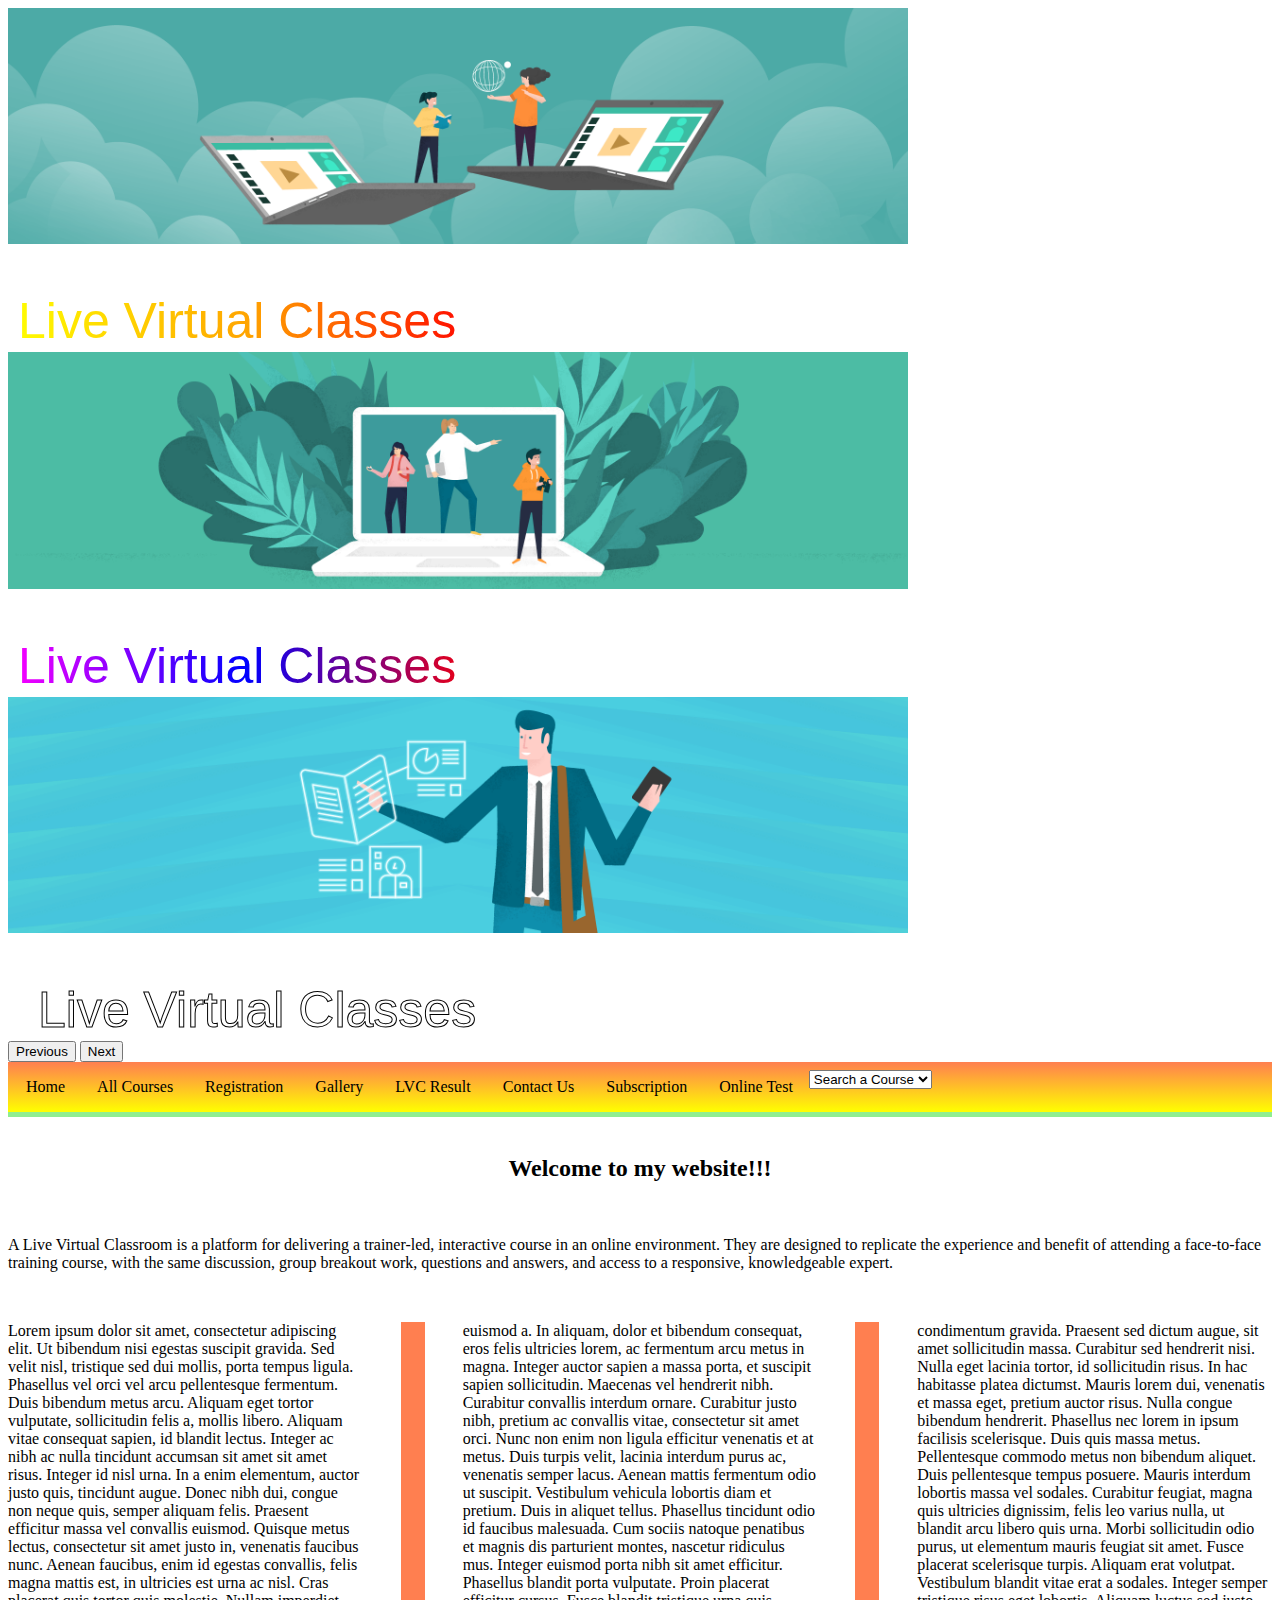
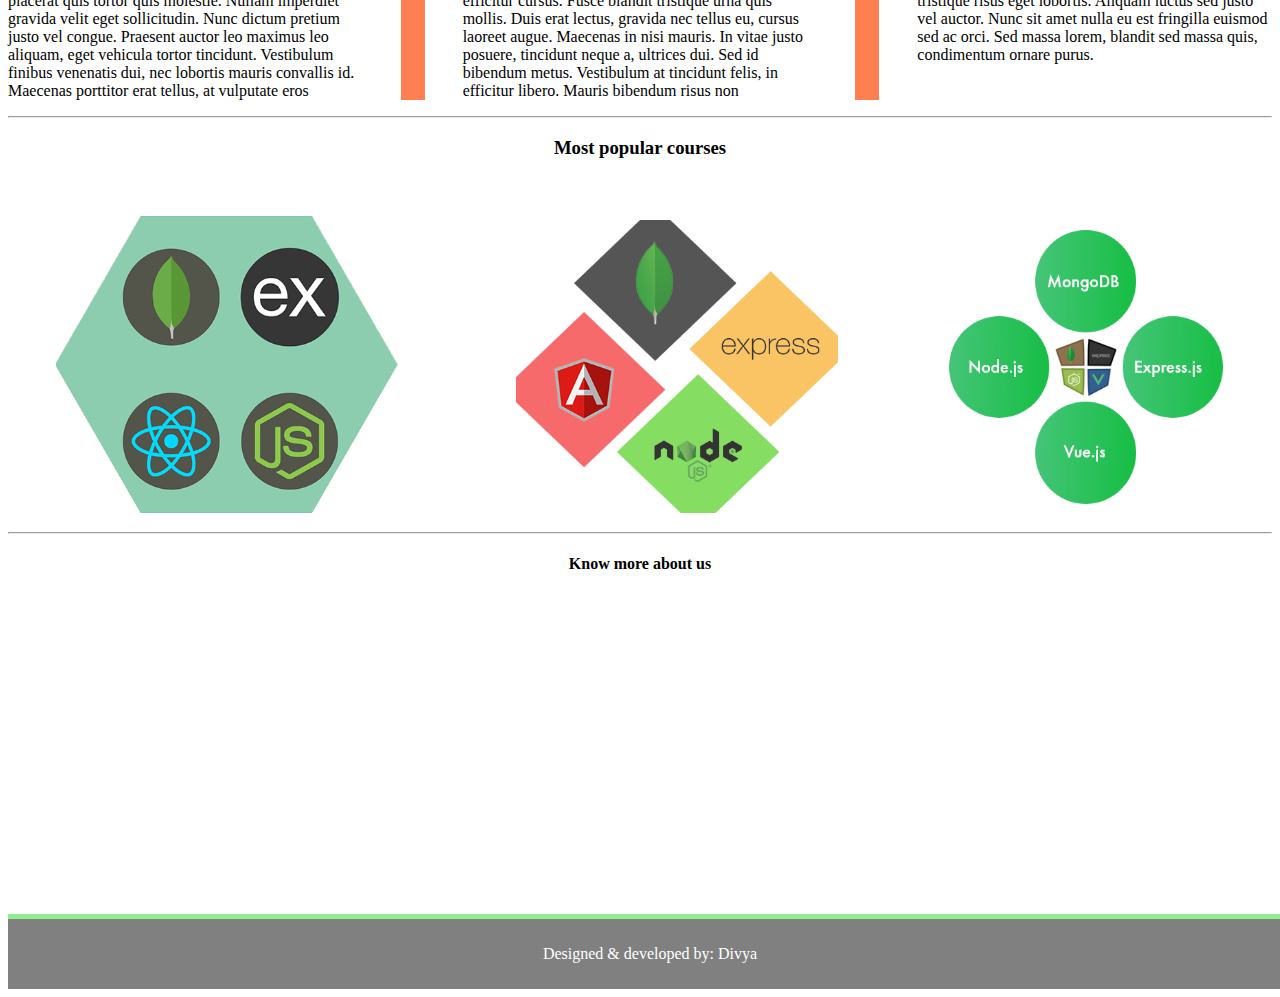
<file: index.html>
<!DOCTYPE html>
<html lang="en">

<head>
  <meta charset="UTF-8" />
  <meta name="viewport" content="width=device-width, initial-scale=1.0" />
  <title>Live Virtual Classes</title>
  <link rel="stylesheet" href="css/style.css" />
  <script src="./js/script.js"></script>
  <style>
    h4 {
      text-align: center;
    }

    p.intro {
      column-count: 3;
      column-gap: 100px;
      column-rule: 24px solid coral;
    }

    .para {
      text-align: center;
    }

    .hide {
      display: none;
    }

    .show:hover+.hide {
      display: block;
    }
  </style>
  <link href="https://cdn.jsdelivr.net/npm/bootstrap@5.3.1/dist/css/bootstrap.min.css" rel="stylesheet"
    integrity="sha384-4bw+/aepP/YC94hEpVNVgiZdgIC5+VKNBQNGCHeKRQN+PtmoHDEXuppvnDJzQIu9" crossorigin="anonymous" />
  <script src="https://cdn.jsdelivr.net/npm/bootstrap@5.3.1/dist/js/bootstrap.bundle.min.js"
    integrity="sha384-HwwvtgBNo3bZJJLYd8oVXjrBZt8cqVSpeBNS5n7C8IVInixGAoxmnlMuBnhbgrkm"
    crossorigin="anonymous"></script>
</head>

<body onload="openwin()">
  <div>
    <header>
      <div id="carouselExampleControls" class="carousel slide" data-bs-ride="carousel">
        <div class="carousel-inner">
          <div class="carousel-item active">
            <img src="./images/4148946552.png" class="d-block w-100" alt="..." />
            <div class="carousel-caption">
              <canvas id="myCanvas1" width="475" height="100">Browser does not support canvas</canvas>
              <script>
                var c = document.getElementById("myCanvas1");
                var ctx = c.getContext("2d");
                ctx.font = "50px Arial";

                const gradient1 = ctx.createLinearGradient(0, 0, c.width, 0);
                gradient1.addColorStop("0", "yellow");
                gradient1.addColorStop("0.5", "orange");
                gradient1.addColorStop("1.0", "red");

                // Fill with gradient
                ctx.fillStyle = gradient1;
                ctx.fillText("Live Virtual Classes", 10, 90);
              </script>
            </div>
          </div>
          <div class="carousel-item">
            <img src="./images//305002075.png" class="d-block w-100" alt="..." />
            <div class="carousel-caption">
              <canvas id="myCanvas2" width="475" height="100">Browser does not support canvas</canvas>
              <script>
                var c = document.getElementById("myCanvas2");
                var ctx = c.getContext("2d");
                ctx.font = "50px Arial";

                const gradient2 = ctx.createLinearGradient(0, 0, c.width, 0);
                gradient2.addColorStop("0", "magenta");
                gradient2.addColorStop("0.5", "blue");
                gradient2.addColorStop("1.0", "red");

                // Fill with gradient
                ctx.fillStyle = gradient2;
                ctx.fillText("Live Virtual Classes", 10, 90);
              </script>
            </div>
          </div>
          <div class="carousel-item">
            <img src="./images/4060066699.png" class="d-block w-100" alt="..." />
            <div class="carousel-caption">
              <canvas id="myCanvas3" width="475" height="100">Browser does not support canvas</canvas>
              <script>
                var c = document.getElementById("myCanvas3");
                var ctx = c.getContext("2d");
                ctx.font = "50px Arial";
                ctx.strokeText("Live Virtual Classes", 30, 90);
              </script>
            </div>
          </div>
        </div>

        <button class="carousel-control-prev" type="button" data-bs-target="#carouselExampleControls"
          data-bs-slide="prev">
          <span class="carousel-control-prev-icon" aria-hidden="true"></span>
          <span class="visually-hidden">Previous</span>
        </button>
        <button class="carousel-control-next" type="button" data-bs-target="#carouselExampleControls"
          data-bs-slide="next">
          <span class="carousel-control-next-icon" aria-hidden="true"></span>
          <span class="visually-hidden">Next</span>
        </button>
      </div>

      <!-- <h1>Live Virtual Classes</h1> -->
    </header>

    <nav>
      <ul>
        <li><a class="active" href="index.html">Home</a></li>
        <li><a href="courses.html">All Courses</a></li>
        <li><a href="registration.html">Registration</a></li>
        <li><a href="gallery.html">Gallery</a></li>
        <li><a href="calculation.html">LVC Result</a></li>
        <li><a href="contact.html">Contact Us</a></li>
        <li><a href="#" onclick="subscribe()">Subscription</a></li>
        <li><a href="#" onclick="openTest()">Online Test</a></li>
<li>
        <select class="form-select" selected onchange="openDetails()" id="dropdown">
            <option>Search a Course</option>
            <option value="mern">MERN</option>
            <option value="mean">MEAN</option>
            <option value="mevn">MEVN</option>
          </select>
        </li>
        <!-- <li class="nav-item dropdown">
          <a class="nav-link dropdown-toggle" href="#" id="navbarDropdownMenuLink" role="button"
            data-bs-toggle="dropdown" aria-expanded="false">
            Dropdown link
          </a>
          <ul class="dropdown-menu" aria-labelledby="navbarDropdownMenuLink">
            <li><a class="dropdown-item" href="#">Action</a></li>
            <li><a class="dropdown-item" href="#">Another action</a></li>
            <li><a class="dropdown-item" href="#">Something else here</a></li>
          </ul>

        </li> -->
      </ul>
    </nav>
    <br>
    <section>
      <article>
        <h2 class="para">Welcome to my website!!!</h2>
      </article>
      <br>
      <article>
        <p style="font-size: 16px">
          A Live Virtual Classroom is a platform for delivering a trainer-led,
          interactive course in an online environment. They are designed to
          replicate the experience and benefit of attending a face-to-face
          training course, with the same discussion, group breakout work,
          questions and answers, and access to a responsive, knowledgeable
          expert.
        </p>
      </article>
      <br>
      <article>
        <p style="font-size: 16px" class="intro">
          Lorem ipsum dolor sit amet, consectetur adipiscing elit. Ut bibendum
          nisi egestas suscipit gravida. Sed velit nisl, tristique sed dui
          mollis, porta tempus ligula. Phasellus vel orci vel arcu
          pellentesque fermentum. Duis bibendum metus arcu. Aliquam eget
          tortor vulputate, sollicitudin felis a, mollis libero. Aliquam vitae
          consequat sapien, id blandit lectus. Integer ac nibh ac nulla
          tincidunt accumsan sit amet sit amet risus. Integer id nisl urna. In
          a enim elementum, auctor justo quis, tincidunt augue. Donec nibh
          dui, congue non neque quis, semper aliquam felis. Praesent efficitur
          massa vel convallis euismod. Quisque metus lectus, consectetur sit
          amet justo in, venenatis faucibus nunc. Aenean faucibus, enim id
          egestas convallis, felis magna mattis est, in ultricies est urna ac
          nisl. Cras placerat quis tortor quis molestie. Nullam imperdiet
          gravida velit eget sollicitudin. Nunc dictum pretium justo vel
          congue. Praesent auctor leo maximus leo aliquam, eget vehicula
          tortor tincidunt. Vestibulum finibus venenatis dui, nec lobortis
          mauris convallis id. Maecenas porttitor erat tellus, at vulputate
          eros euismod a. In aliquam, dolor et bibendum consequat, eros felis
          ultricies lorem, ac fermentum arcu metus in magna. Integer auctor
          sapien a massa porta, et suscipit sapien sollicitudin. Maecenas vel
          hendrerit nibh. Curabitur convallis interdum ornare. Curabitur justo
          nibh, pretium ac convallis vitae, consectetur sit amet orci. Nunc
          non enim non ligula efficitur venenatis et at metus. Duis turpis
          velit, lacinia interdum purus ac, venenatis semper lacus. Aenean
          mattis fermentum odio ut suscipit. Vestibulum vehicula lobortis diam
          et pretium. Duis in aliquet tellus. Phasellus tincidunt odio id
          faucibus malesuada. Cum sociis natoque penatibus et magnis dis
          parturient montes, nascetur ridiculus mus. Integer euismod porta
          nibh sit amet efficitur. Phasellus blandit porta vulputate. Proin
          placerat efficitur cursus. Fusce blandit tristique urna quis mollis.
          Duis erat lectus, gravida nec tellus eu, cursus laoreet augue.
          Maecenas in nisi mauris. In vitae justo posuere, tincidunt neque a,
          ultrices dui. Sed id bibendum metus. Vestibulum at tincidunt felis,
          in efficitur libero. Mauris bibendum risus non condimentum gravida.
          Praesent sed dictum augue, sit amet sollicitudin massa. Curabitur
          sed hendrerit nisi. Nulla eget lacinia tortor, id sollicitudin
          risus. In hac habitasse platea dictumst. Mauris lorem dui, venenatis
          et massa eget, pretium auctor risus. Nulla congue bibendum
          hendrerit. Phasellus nec lorem in ipsum facilisis scelerisque. Duis
          quis massa metus. Pellentesque commodo metus non bibendum aliquet.
          Duis pellentesque tempus posuere. Mauris interdum lobortis massa vel
          sodales. Curabitur feugiat, magna quis ultricies dignissim, felis
          leo varius nulla, ut blandit arcu libero quis urna. Morbi
          sollicitudin odio purus, ut elementum mauris feugiat sit amet. Fusce
          placerat scelerisque turpis. Aliquam erat volutpat. Vestibulum
          blandit vitae erat a sodales. Integer semper tristique risus eget
          lobortis. Aliquam luctus sed justo vel auctor. Nunc sit amet nulla
          eu est fringilla euismod sed ac orci. Sed massa lorem, blandit sed
          massa quis, condimentum ornare purus.
        </p>
      </article>
      <hr>
      <article>
        <h3 class="para">Most popular courses</h3>
        <table>
          <tr>
            <td>
              <img src="./images/MERN_full_500px.png" style="width: 75%; margin-left: 45px; height: 100%"
                class="show" />
              <h4 class="hide">Mongo, Express, React, Node</h4>
            </td>
            <td>
              <img src="./images/mean.png" style="width: 75%; margin-left: 45px; height: 100%" class="show" />
              <h4 class="hide">Mongo, Express, Angular, Node</h4>
            </td>
            <td>
              <img src="./images/mevn-stack-development-company-1.png"
                style="width: 75%; margin-left: 45px; height: 100%" class="show" />
              <h4 class="hide">Mongo, Express, Vue, Node</h4>
            </td>
          </tr>
          <br>
          <br>
        </table>
      </article>
      <hr>
      <article>
        <h4>Know more about us</h4>
        <div style="text-align: center;">
          <iframe width="560" height="315" src="https://www.youtube.com/embed/-hTVNidxg2s?si=ub3Unmy7qfx42-oK"
            title="YouTube video player" frameborder="0"
            allow="accelerometer; autoplay; clipboard-write; encrypted-media; gyroscope; picture-in-picture; web-share"
            allowfullscreen></iframe>
        </div>
      </article>
    </section>

    <footer>
      <p>Designed & developed by: Divya</p>
    </footer>
  </div>
</body>

</html>
</file>
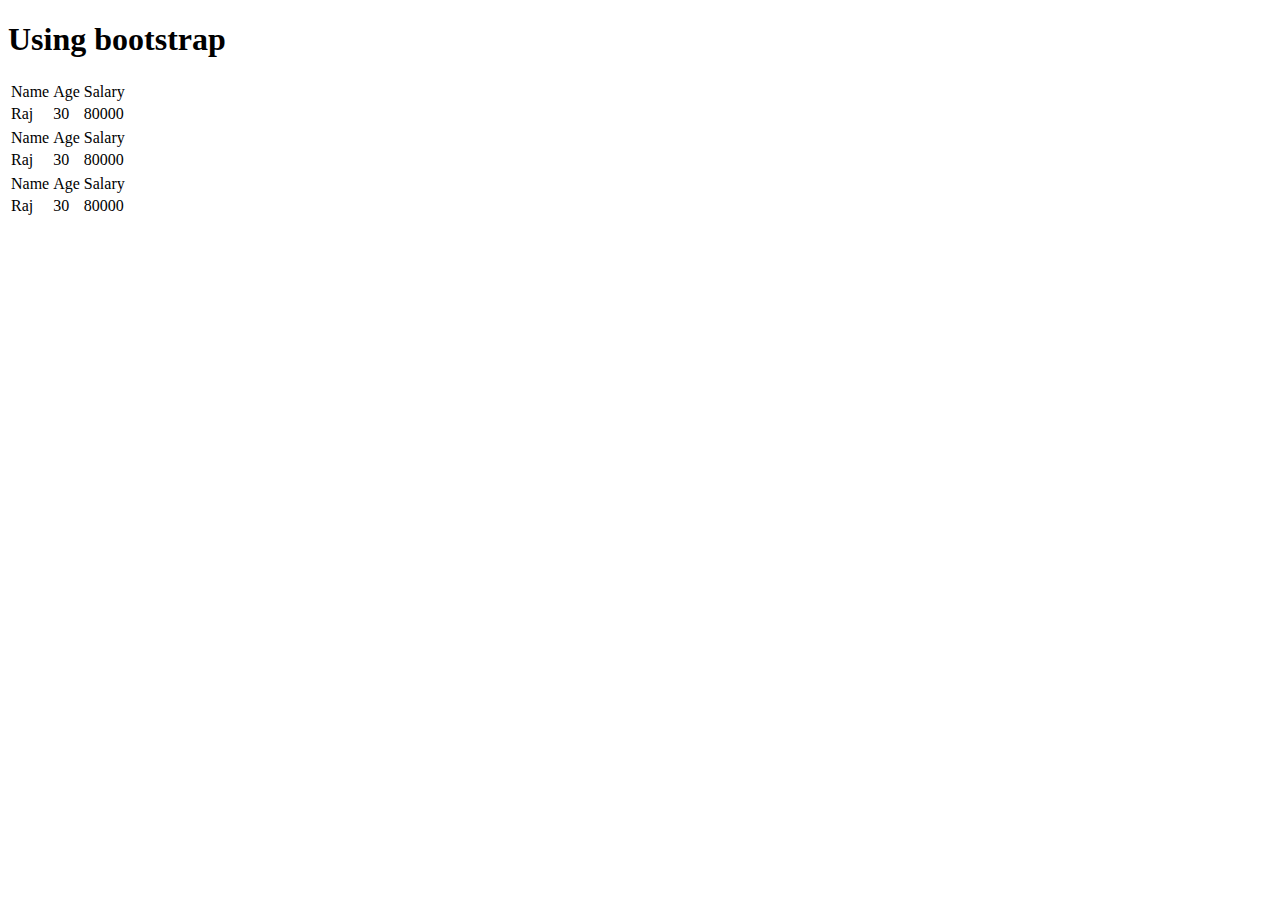
<file: bootstrapSample.html>
<!DOCTYPE html>
<html lang="en">
<head>
    <meta charset="UTF-8">
    <meta name="viewport" content="width=device-width, initial-scale=1.0">
    <title>Document</title>
    <link href="https://cdn.jsdelivr.net/npm/bootstrap@5.3.1/dist/css/bootstrap.min.css" rel="stylesheet" integrity="sha384-4bw+/aepP/YC94hEpVNVgiZdgIC5+VKNBQNGCHeKRQN+PtmoHDEXuppvnDJzQIu9" crossorigin="anonymous">
    <script src="https://cdn.jsdelivr.net/npm/bootstrap@5.3.1/dist/js/bootstrap.bundle.min.js" integrity="sha384-HwwvtgBNo3bZJJLYd8oVXjrBZt8cqVSpeBNS5n7C8IVInixGAoxmnlMuBnhbgrkm" crossorigin="anonymous"></script>
</head>
<body>
    <h1>Using bootstrap</h1>
    <table class="table">
        <tr>
            <td>Name</td>
            <td>Age</td>
            <td>Salary</td>
        </tr>
        <tr>
            <td>Raj</td>
            <td>30</td>
            <td>80000</td>
        </tr>
    </table>
    <table class="table table-striped">
        <tr>
            <td>Name</td>
            <td>Age</td>
            <td>Salary</td>
        </tr>
        <tr>
            <td>Raj</td>
            <td>30</td>
            <td>80000</td>
        </tr>
    </table>
    <table class="table table-hover">
        <tr>
            <td>Name</td>
            <td>Age</td>
            <td>Salary</td>
        </tr>
        <tr>
            <td>Raj</td>
            <td>30</td>
            <td>80000</td>
        </tr>
    </table>
</body>
</html>
</file>
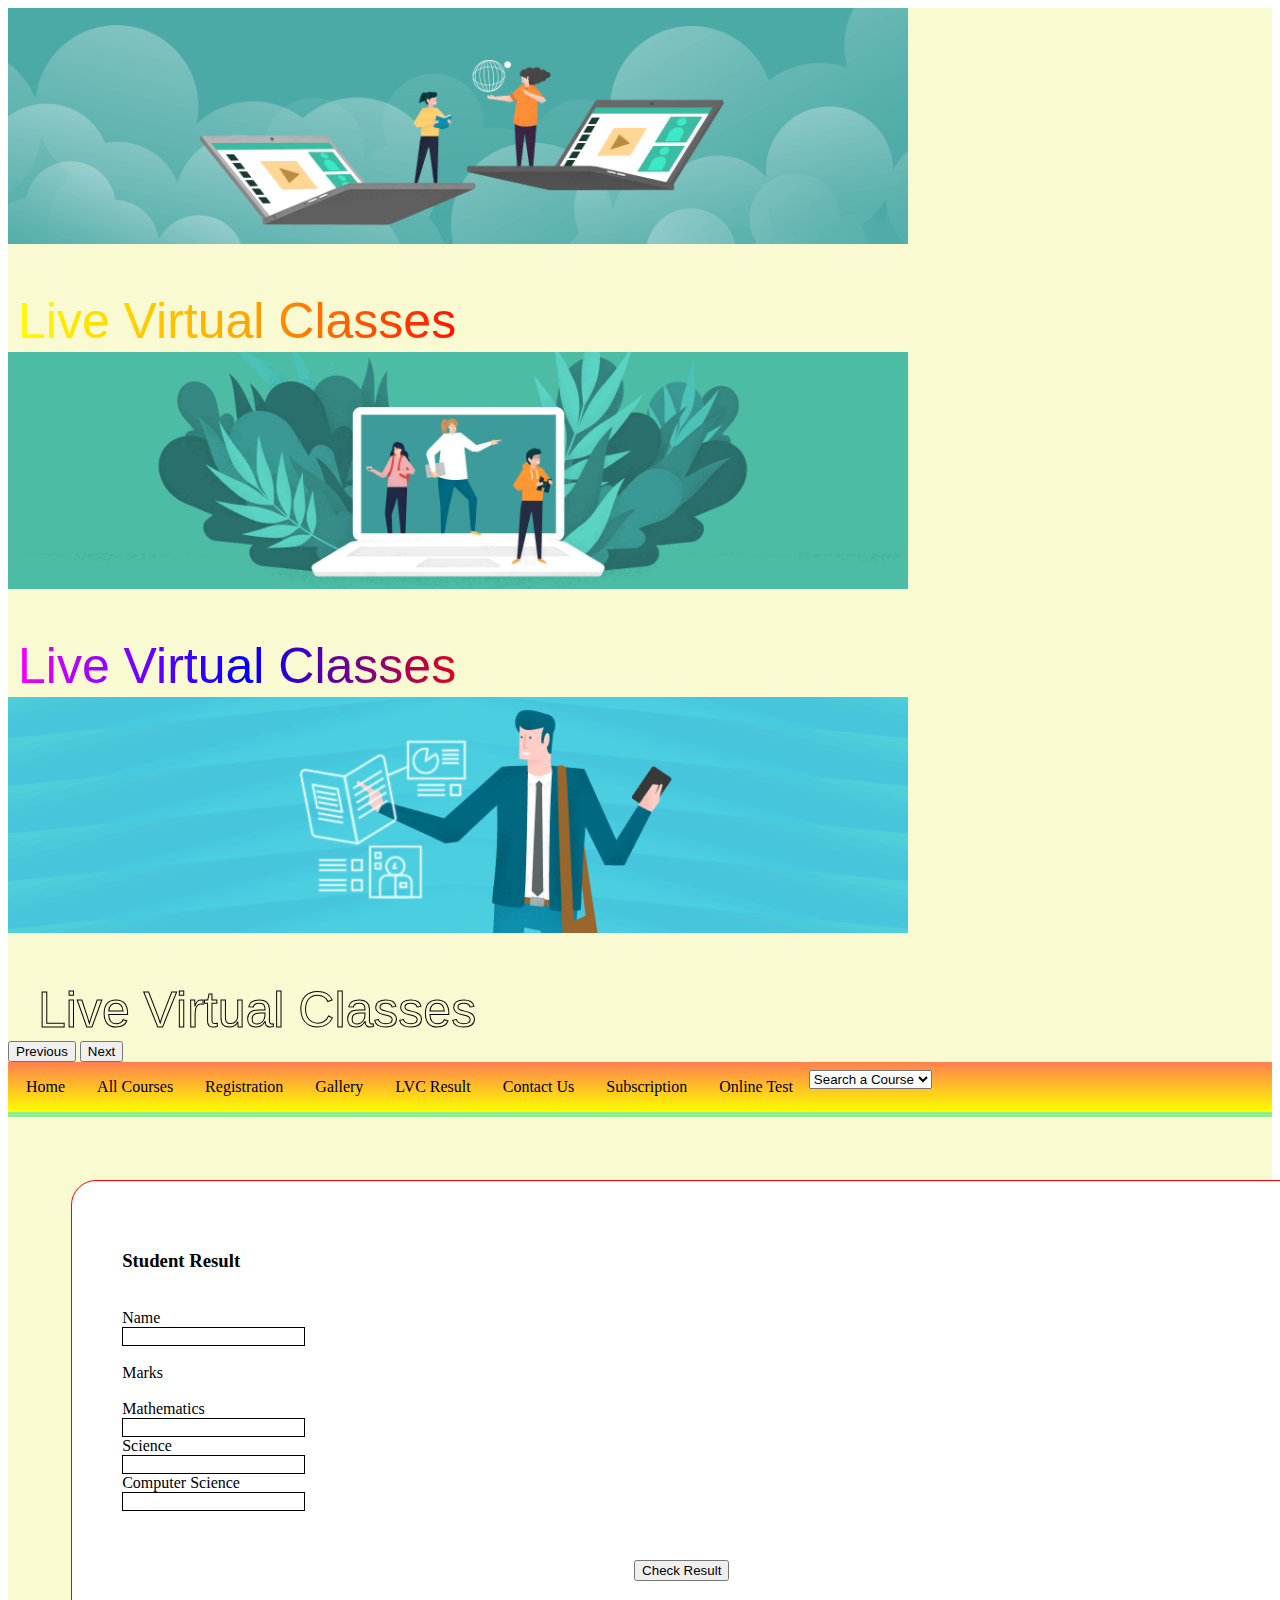
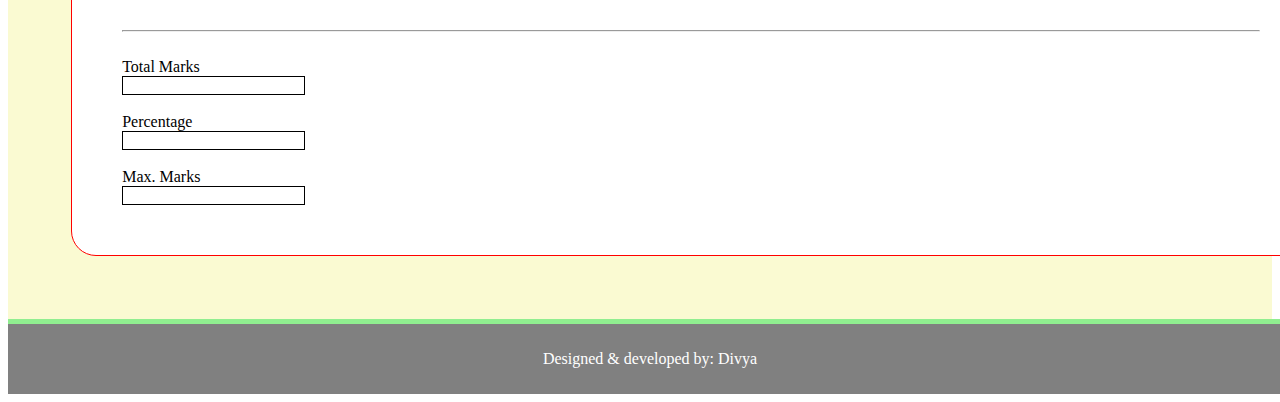
<file: calculation.html>
<!DOCTYPE html>
<html lang="en">
  <head>
    <meta charset="UTF-8" />
    <meta name="viewport" content="width=device-width, initial-scale=1.0" />
    <title>Live Virtual Classes</title>
    <link rel="stylesheet" href="css/style.css" />
    <script src="./js/calculation.js"></script>
    <style>
      input.form-control{
        border: 1px solid black;
      }
      section {
        background-color: white;
        margin: 5%;
        padding: 50px;
        border-radius: 25px;
        width: 90%;
        border: 1px solid red;
      }
      td {
        padding-right: 5px;
        padding-left: 2px;
      }
      tr {
        width: 100%;
      }
      tr,
      td {
        padding-bottom: 10px;
      }
    </style>
    <link
      href="https://cdn.jsdelivr.net/npm/bootstrap@5.3.1/dist/css/bootstrap.min.css"
      rel="stylesheet"
      integrity="sha384-4bw+/aepP/YC94hEpVNVgiZdgIC5+VKNBQNGCHeKRQN+PtmoHDEXuppvnDJzQIu9"
      crossorigin="anonymous"
    />
    <script
      src="https://cdn.jsdelivr.net/npm/bootstrap@5.3.1/dist/js/bootstrap.bundle.min.js"
      integrity="sha384-HwwvtgBNo3bZJJLYd8oVXjrBZt8cqVSpeBNS5n7C8IVInixGAoxmnlMuBnhbgrkm"
      crossorigin="anonymous"
    ></script>
  </head>
  <body>
    <div style="background-color: lightgoldenrodyellow;">
      <header>
        <div
          id="carouselExampleControls"
          class="carousel slide"
          data-bs-ride="carousel"
        >
          <div class="carousel-inner">
            <div class="carousel-item active">
              <img
                src="./images/4148946552.png"
                class="d-block w-100"
                alt="..."
              />
              <div class="carousel-caption">
                <canvas id="myCanvas1" width="475" height="100"
                  >Browser does not support canvas</canvas
                >
                <script>
                  var c = document.getElementById("myCanvas1");
                  var ctx = c.getContext("2d");
                  ctx.font = "50px Arial";

                  const gradient1 = ctx.createLinearGradient(0, 0, c.width, 0);
                  gradient1.addColorStop("0", "yellow");
                  gradient1.addColorStop("0.5", "orange");
                  gradient1.addColorStop("1.0", "red");

                  // Fill with gradient
                  ctx.fillStyle = gradient1;
                  ctx.fillText("Live Virtual Classes", 10, 90);
                </script>
              </div>
            </div>
            <div class="carousel-item">
              <img
                src="./images//305002075.png"
                class="d-block w-100"
                alt="..."
              />
              <div class="carousel-caption">
                <canvas id="myCanvas2" width="475" height="100"
                  >Browser does not support canvas</canvas
                >
                <script>
                  var c = document.getElementById("myCanvas2");
                  var ctx = c.getContext("2d");
                  ctx.font = "50px Arial";

                  const gradient2 = ctx.createLinearGradient(0, 0, c.width, 0);
                  gradient2.addColorStop("0", "magenta");
                  gradient2.addColorStop("0.5", "blue");
                  gradient2.addColorStop("1.0", "red");

                  // Fill with gradient
                  ctx.fillStyle = gradient2;
                  ctx.fillText("Live Virtual Classes", 10, 90);
                </script>
              </div>
            </div>
            <div class="carousel-item">
              <img
                src="./images/4060066699.png"
                class="d-block w-100"
                alt="..."
              />
              <div class="carousel-caption">
                <canvas id="myCanvas3" width="475" height="100"
                  >Browser does not support canvas</canvas
                >
                <script>
                  var c = document.getElementById("myCanvas3");
                  var ctx = c.getContext("2d");
                  ctx.font = "50px Arial";
                  ctx.strokeText("Live Virtual Classes", 30, 90);
                </script>
              </div>
            </div>
          </div>

          <button
            class="carousel-control-prev"
            type="button"
            data-bs-target="#carouselExampleControls"
            data-bs-slide="prev"
          >
            <span class="carousel-control-prev-icon" aria-hidden="true"></span>
            <span class="visually-hidden">Previous</span>
          </button>
          <button
            class="carousel-control-next"
            type="button"
            data-bs-target="#carouselExampleControls"
            data-bs-slide="next"
          >
            <span class="carousel-control-next-icon" aria-hidden="true"></span>
            <span class="visually-hidden">Next</span>
          </button>
        </div>

        <!-- <h1>Live Virtual Classes</h1> -->
      </header>
      <nav>
        <ul>
          <li><a class="active" href="index.html">Home</a></li>
          <li><a href="courses.html">All Courses</a></li>
          <li><a href="registration.html">Registration</a></li>
          <li><a href="gallery.html">Gallery</a></li>
          <li><a href="calculation.html">LVC Result</a></li>
          <li><a href="contact.html">Contact Us</a></li>
          <li><a href="#" onclick="subscribe()">Subscription</a></li>
          <li><a href="#" onclick="openTest()">Online Test</a></li>
          <li>
            <select
              class="form-select"
              selected
              onchange="openDetails()"
              id="dropdown"
            >
              <option>Search a Course</option>
              <option value="mern">MERN</option>
              <option value="mean">MEAN</option>
              <option value="mevn">MEVN</option>
            </select>
          </li>
        </ul>
      </nav>
      <section>
        <h3>Student Result</h3>
        <br>
        <div>
          <form>
            <div class="form-group row">
              <div class="col-md-2">
              <label for="staticEmail" class="col-form-label"
                >Name</label
              >
            </div>
              <div class="col-sm-4">
                <input type="text" class="form-control" id="name" />
              </div>
            </div>
            <br>
            <div class="form-group row">
              <label for="inputPassword" class="col-sm-2 col-form-label"
                >Marks</label
              >
            </div>
            <br>
            <div class="form-group row">
              <label for="inputPassword" class="col-sm-2 col-form-label"
                >Mathematics</label
              >
              <div class="col-sm-2">
                <input type="text" class="form-control" id="m" />
              </div>
              <label for="inputPassword" class="col-sm-2 col-form-label"
                >Science</label
              >
              <div class="col-sm-2">
                <input type="text" class="form-control" id="cs" />
              </div>
              <label for="inputPassword" class="col-sm-2 col-form-label"
                >Computer Science</label
              >
              <div class="col-sm-2">
                <input type="text" class="form-control" id="s" />
              </div>
            </div>
            <br>
            <div
              class="form-group row col-sm-2"
              style="padding-bottom: 2%; margin-left: 45%"
            >
              <button
                type="button"
                class="btn btn-success"
                onclick="calculate()"
                style="text-align: center; margin-top: 5%"
              >
                Check Result
              </button>
            </div>
            <br>
            <hr>
            <br>
            <div class="form-group row">
              <label for="staticEmail" class="col-sm-2 col-form-label"
                >Total Marks</label
              >
              <div class="col-sm-10">
                <input type="text" class="form-control" id="tm" />
              </div>
            </div>
            <br />
            <div class="form-group row">
              <label for="staticEmail" class="col-sm-2 col-form-label"
                >Percentage</label
              >
              <div class="col-sm-10">
                <input type="text" class="form-control" id="per" />
              </div>
            </div>
            <br />
            <div class="form-group row">
              <label for="staticEmail" class="col-sm-2 col-form-label"
                >Max. Marks</label
              >
              <div class="col-sm-10">
                <input type="text" class="form-control" id="max" />
              </div>
            </div>
          </form>
        </div>
      </section>

      <footer>
        <p>Designed & developed by: Divya</p>
      </footer>
    </div>
  </body>
</html>
</file>
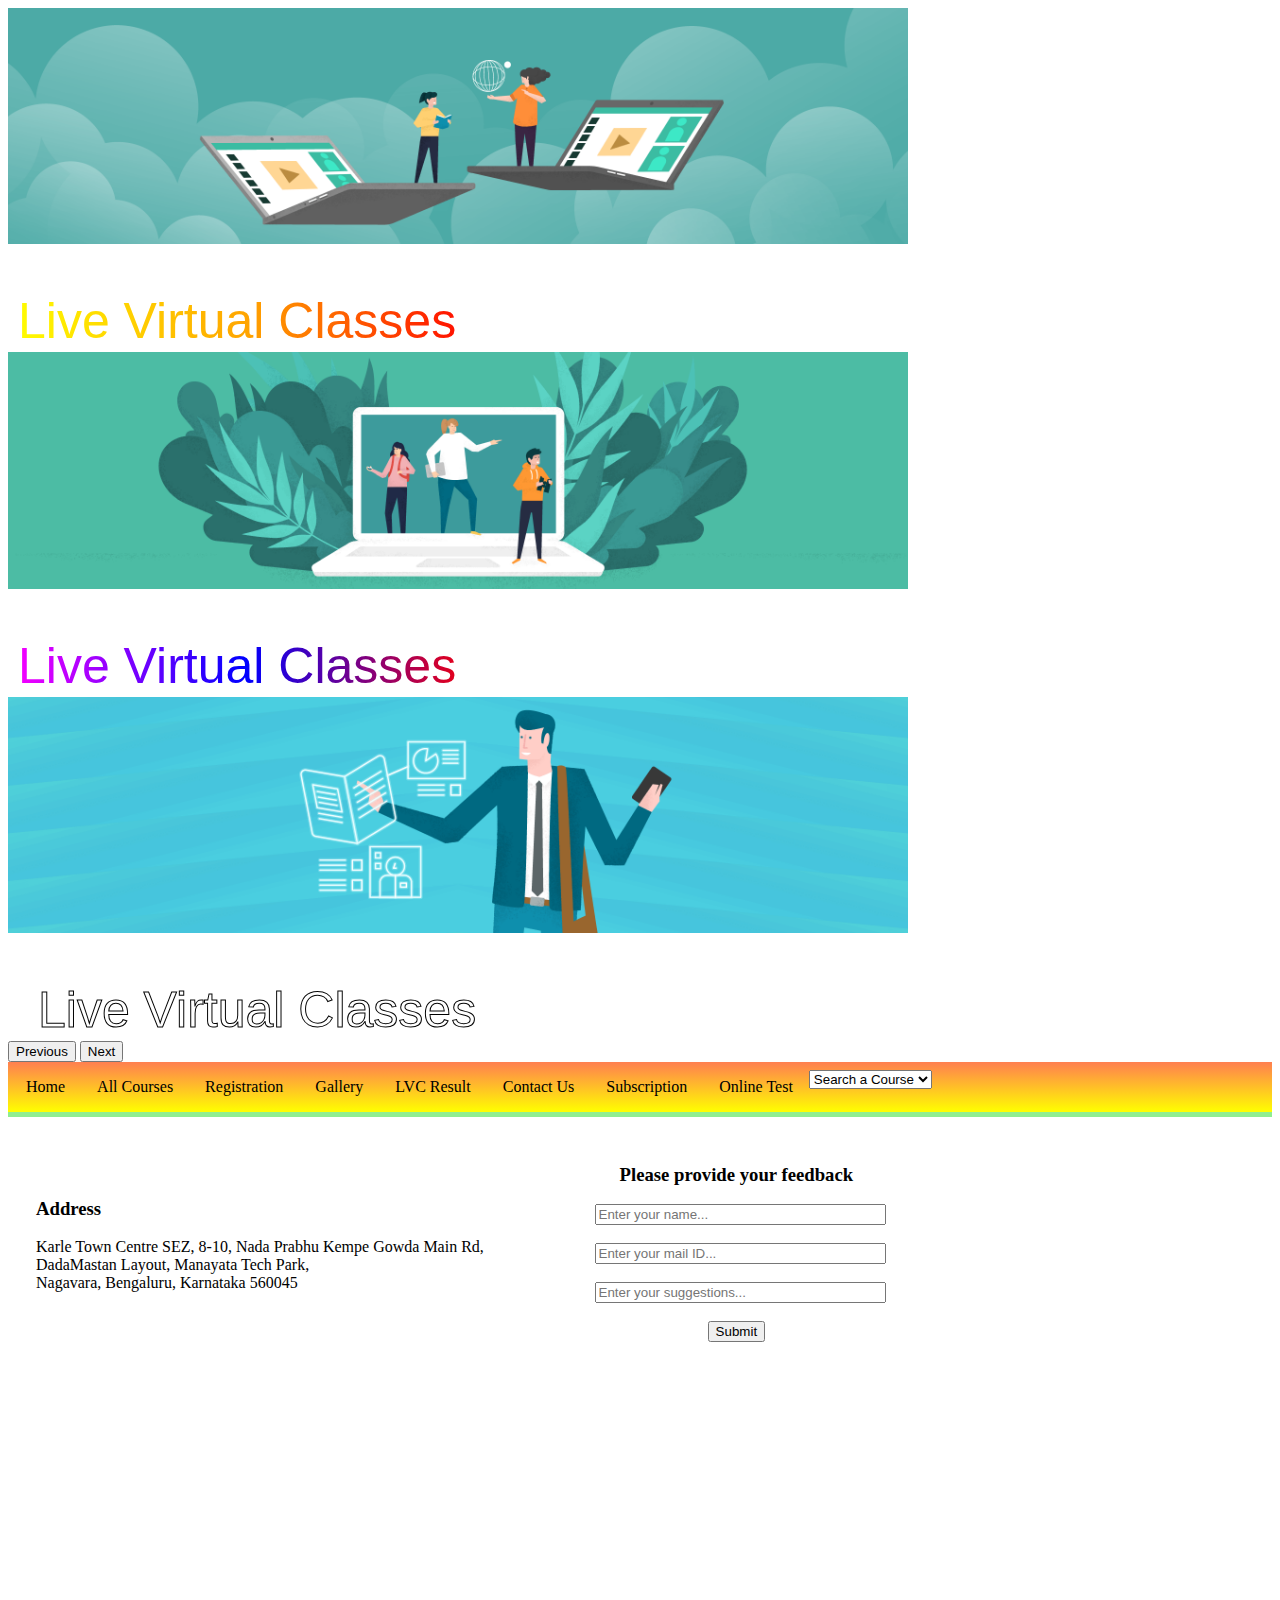
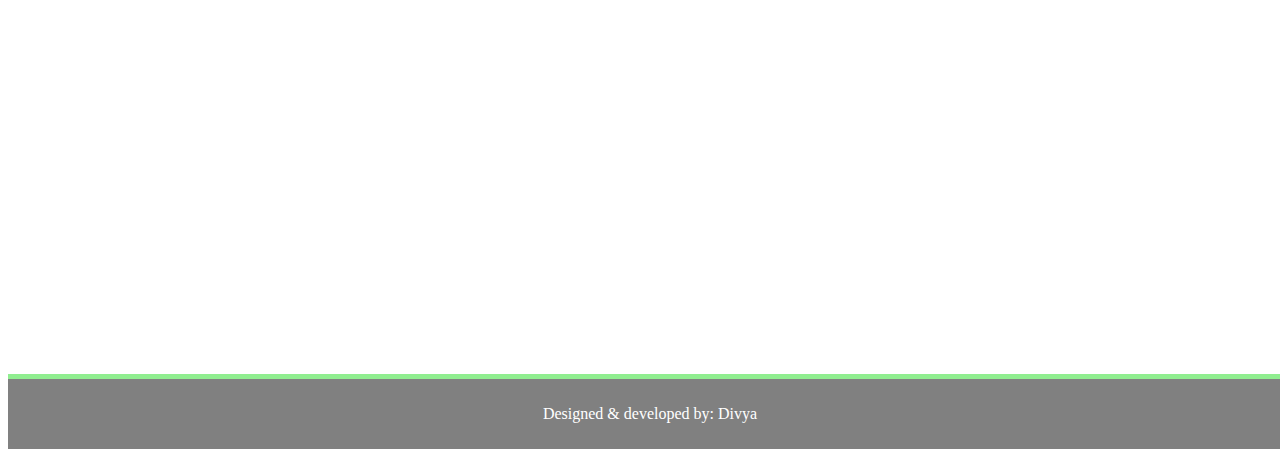
<file: contact.html>
<!DOCTYPE html>
<html lang="en">

<head>
  <meta charset="UTF-8" />
  <meta name="viewport" content="width=device-width, initial-scale=1.0" />
  <title>Live Virtual Classes</title>
  <link rel="stylesheet" href="css/style.css" />
  <script src="./js/script.js"></script>
  <style>
    h4 {
      text-align: center;
    }

    .cont {
      padding: 25px;
      width: 100%;
    }
  </style>
  <link href="https://cdn.jsdelivr.net/npm/bootstrap@5.3.1/dist/css/bootstrap.min.css" rel="stylesheet"
    integrity="sha384-4bw+/aepP/YC94hEpVNVgiZdgIC5+VKNBQNGCHeKRQN+PtmoHDEXuppvnDJzQIu9" crossorigin="anonymous" />
  <script src="https://cdn.jsdelivr.net/npm/bootstrap@5.3.1/dist/js/bootstrap.bundle.min.js"
    integrity="sha384-HwwvtgBNo3bZJJLYd8oVXjrBZt8cqVSpeBNS5n7C8IVInixGAoxmnlMuBnhbgrkm"
    crossorigin="anonymous"></script>
</head>

<body>
  <div>
    <header>
      <div id="carouselExampleControls" class="carousel slide" data-bs-ride="carousel">
        <div class="carousel-inner">
          <div class="carousel-item active">
            <img src="./images/4148946552.png" class="d-block w-100" alt="..." />
            <div class="carousel-caption">
              <canvas id="myCanvas1" width="475" height="100">Browser does not support canvas</canvas>
              <script>
                var c = document.getElementById("myCanvas1");
                var ctx = c.getContext("2d");
                ctx.font = "50px Arial";

                const gradient1 = ctx.createLinearGradient(0, 0, c.width, 0);
                gradient1.addColorStop("0", "yellow");
                gradient1.addColorStop("0.5", "orange");
                gradient1.addColorStop("1.0", "red");

                // Fill with gradient
                ctx.fillStyle = gradient1;
                ctx.fillText("Live Virtual Classes", 10, 90);
              </script>
            </div>
          </div>
          <div class="carousel-item">
            <img src="./images//305002075.png" class="d-block w-100" alt="..." />
            <div class="carousel-caption">
              <canvas id="myCanvas2" width="475" height="100">Browser does not support canvas</canvas>
              <script>
                var c = document.getElementById("myCanvas2");
                var ctx = c.getContext("2d");
                ctx.font = "50px Arial";

                const gradient2 = ctx.createLinearGradient(0, 0, c.width, 0);
                gradient2.addColorStop("0", "magenta");
                gradient2.addColorStop("0.5", "blue");
                gradient2.addColorStop("1.0", "red");

                // Fill with gradient
                ctx.fillStyle = gradient2;
                ctx.fillText("Live Virtual Classes", 10, 90);
              </script>
            </div>
          </div>
          <div class="carousel-item">
            <img src="./images/4060066699.png" class="d-block w-100" alt="..." />
            <div class="carousel-caption">
              <canvas id="myCanvas3" width="475" height="100">Browser does not support canvas</canvas>
              <script>
                var c = document.getElementById("myCanvas3");
                var ctx = c.getContext("2d");
                ctx.font = "50px Arial";
                ctx.strokeText("Live Virtual Classes", 30, 90);
              </script>
            </div>
          </div>
        </div>

        <button class="carousel-control-prev" type="button" data-bs-target="#carouselExampleControls"
          data-bs-slide="prev">
          <span class="carousel-control-prev-icon" aria-hidden="true"></span>
          <span class="visually-hidden">Previous</span>
        </button>
        <button class="carousel-control-next" type="button" data-bs-target="#carouselExampleControls"
          data-bs-slide="next">
          <span class="carousel-control-next-icon" aria-hidden="true"></span>
          <span class="visually-hidden">Next</span>
        </button>
      </div>

      <!-- <h1>Live Virtual Classes</h1> -->
    </header>
    <nav>
      <ul>
        <li><a class="active" href="index.html">Home</a></li>
        <li><a href="courses.html">All Courses</a></li>
        <li><a href="registration.html">Registration</a></li>
        <li><a href="gallery.html">Gallery</a></li>
        <li><a href="calculation.html">LVC Result</a></li>
        <li><a href="contact.html">Contact Us</a></li>
        <li><a href="#" onclick="subscribe()">Subscription</a></li>
        <li><a href="#" onclick="openTest()">Online Test</a></li>
        <li>
          <select class="form-select" selected onchange="openDetails()" id="dropdown">
            <option>Search a Course</option>
            <option value="mern">MERN</option>
            <option value="mean">MEAN</option>
            <option value="mevn">MEVN</option>
          </select>
        </li>
      </ul>
    </nav>

    <section>
      <table>
        <tr>
          <td>
            <div class="cont">
              <h3>Address</h3>
              <p>
                Karle Town Centre SEZ, 8-10, Nada Prabhu Kempe Gowda Main Rd,<br />
                DadaMastan Layout, Manayata Tech Park,<br /> Nagavara,
                Bengaluru, Karnataka 560045
              </p>
            </div>
          </td>

          <td>
            <div class="cont" style="margin-left: 20%;">
              <h3 style="text-align: center">Please provide your feedback</h3>
              <form onsubmit="jfun()" method="get" name="form">
                <input type="text" placeholder="Enter your name..." name="name" style="width: 100%" id="name" />
                <br />
                <br />
                <input type="email" placeholder="Enter your mail ID..." name="email" style="width: 100%" id="email" />
                <br />
                <br />
                <input type="suggestions" placeholder="Enter your suggestions..." name="suggestions" style="width: 100%"
                  id="suggestions" />
                <br />
                <br />
                <div class="submit-form" style="text-align: center;">
                  <button class="btn btn-danger">Submit</button>
                </div>
              </form>
            </div>
          </td>
        </tr>
      </table>

      <div style="width: 100%; text-align: center">
        <iframe
          src="https://www.google.com/maps/embed?pb=!1m18!1m12!1m3!1d3886.865407060696!2d77.61387590999564!3d13.044238013229831!2m3!1f0!2f0!3f0!3m2!1i1024!2i768!4f13.1!3m3!1m2!1s0x3bae1770e1959907%3A0x368dea11d919b8a8!2sEpsilon!5e0!3m2!1sen!2sin!4v1692856327684!5m2!1sen!2sin"
          width="1000" height="600" style="border: 0" allowfullscreen="" loading="lazy"
          referrerpolicy="no-referrer-when-downgrade"></iframe>
      </div>
    </section>

    <footer>
      <p>Designed & developed by: Divya</p>
    </footer>
  </div>
</body>

</html>
</file>
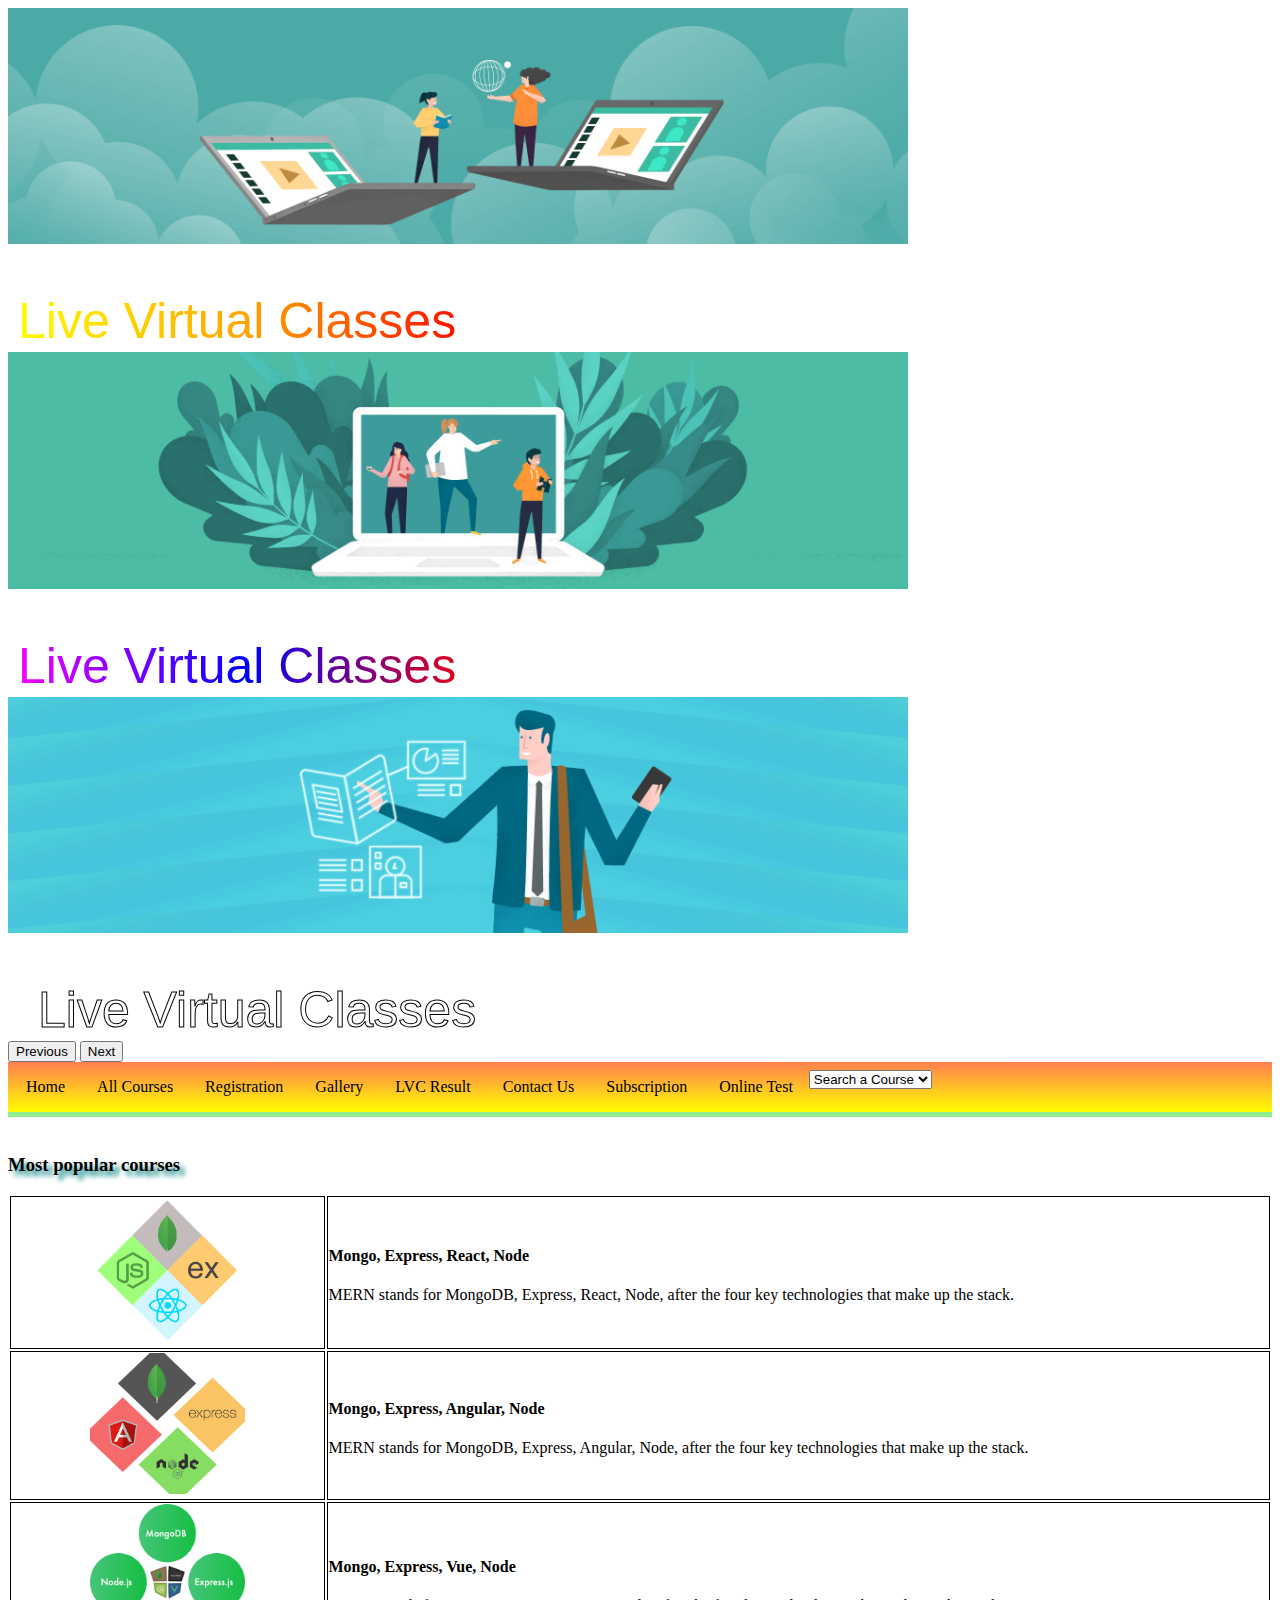
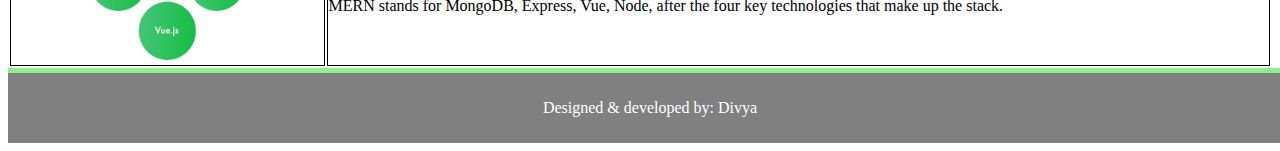
<file: courses.html>
<!DOCTYPE html>
<html lang="en">
  <head>
    <meta charset="UTF-8" />
    <meta name="viewport" content="width=device-width, initial-scale=1.0" />
    <title>Live Virtual Classes</title>
    <link rel="stylesheet" href="css/style.css" />
    <style>
      h3 {
        text-shadow: 5px 5px 5px teal;
      }

      tr,
      td {
        border: 1px solid black;
      }

      a {
        text-decoration: none;
        color: black;
      }
    </style>
    <link
      href="https://cdn.jsdelivr.net/npm/bootstrap@5.3.1/dist/css/bootstrap.min.css"
      rel="stylesheet"
      integrity="sha384-4bw+/aepP/YC94hEpVNVgiZdgIC5+VKNBQNGCHeKRQN+PtmoHDEXuppvnDJzQIu9"
      crossorigin="anonymous"
    />
    <script
      src="https://cdn.jsdelivr.net/npm/bootstrap@5.3.1/dist/js/bootstrap.bundle.min.js"
      integrity="sha384-HwwvtgBNo3bZJJLYd8oVXjrBZt8cqVSpeBNS5n7C8IVInixGAoxmnlMuBnhbgrkm"
      crossorigin="anonymous"
    ></script>
  </head>
  <body>
    <div>
      <header>
        <div
          id="carouselExampleControls"
          class="carousel slide"
          data-bs-ride="carousel"
        >
          <div class="carousel-inner">
            <div class="carousel-item active">
              <img
                src="./images/4148946552.png"
                class="d-block w-100"
                alt="..."
              />
              <div class="carousel-caption">
                <canvas id="myCanvas1" width="475" height="100"
                  >Browser does not support canvas</canvas
                >
                <script>
                  var c = document.getElementById("myCanvas1");
                  var ctx = c.getContext("2d");
                  ctx.font = "50px Arial";

                  const gradient1 = ctx.createLinearGradient(0, 0, c.width, 0);
                  gradient1.addColorStop("0", "yellow");
                  gradient1.addColorStop("0.5", "orange");
                  gradient1.addColorStop("1.0", "red");

                  // Fill with gradient
                  ctx.fillStyle = gradient1;
                  ctx.fillText("Live Virtual Classes", 10, 90);
                </script>
              </div>
            </div>
            <div class="carousel-item">
              <img
                src="./images//305002075.png"
                class="d-block w-100"
                alt="..."
              />
              <div class="carousel-caption">
                <canvas id="myCanvas2" width="475" height="100"
                  >Browser does not support canvas</canvas
                >
                <script>
                  var c = document.getElementById("myCanvas2");
                  var ctx = c.getContext("2d");
                  ctx.font = "50px Arial";

                  const gradient2 = ctx.createLinearGradient(0, 0, c.width, 0);
                  gradient2.addColorStop("0", "magenta");
                  gradient2.addColorStop("0.5", "blue");
                  gradient2.addColorStop("1.0", "red");

                  // Fill with gradient
                  ctx.fillStyle = gradient2;
                  ctx.fillText("Live Virtual Classes", 10, 90);
                </script>
              </div>
            </div>
            <div class="carousel-item">
              <img
                src="./images/4060066699.png"
                class="d-block w-100"
                alt="..."
              />
              <div class="carousel-caption">
                <canvas id="myCanvas3" width="475" height="100"
                  >Browser does not support canvas</canvas
                >
                <script>
                  var c = document.getElementById("myCanvas3");
                  var ctx = c.getContext("2d");
                  ctx.font = "50px Arial";
                  ctx.strokeText("Live Virtual Classes", 30, 90);
                </script>
              </div>
            </div>
          </div>

          <button
            class="carousel-control-prev"
            type="button"
            data-bs-target="#carouselExampleControls"
            data-bs-slide="prev"
          >
            <span class="carousel-control-prev-icon" aria-hidden="true"></span>
            <span class="visually-hidden">Previous</span>
          </button>
          <button
            class="carousel-control-next"
            type="button"
            data-bs-target="#carouselExampleControls"
            data-bs-slide="next"
          >
            <span class="carousel-control-next-icon" aria-hidden="true"></span>
            <span class="visually-hidden">Next</span>
          </button>
        </div>

        <!-- <h1>Live Virtual Classes</h1> -->
      </header>

      <nav>
        <ul>
          <li><a class="active" href="index.html">Home</a></li>
          <li><a href="courses.html">All Courses</a></li>
          <li><a href="registration.html">Registration</a></li>
          <li><a href="gallery.html">Gallery</a></li>
          <li><a href="calculation.html">LVC Result</a></li>
          <li><a href="contact.html">Contact Us</a></li>
          <li><a href="#" onclick="subscribe()">Subscription</a></li>
          <li><a href="#" onclick="openTest()">Online Test</a></li>
          <li>
            <select
              class="form-select"
              selected
              onchange="openDetails()"
              id="dropdown"
            >
              <option>Search a Course</option>
              <option value="mern">MERN</option>
              <option value="mean">MEAN</option>
              <option value="mevn">MEVN</option>
            </select>
          </li>
        </ul>
      </nav>
      <section>
        <article>
          <br>
          <h3>Most popular courses</h3>
          <table class="table table-hover">
            <tr style="border-bottom: 2px solid rgb(158, 144, 238)">
              <td style="width: 25%">
                <img src="./images/becomeamernstackdeveloper-mobile.png" style="width: 50%;margin-left: 25%;" />
              </td>
              <td style="width: 75%">
                <h4>Mongo, Express, React, Node</h4>
                <p>
                  MERN stands for MongoDB, Express, React, Node, after the four
                  key technologies that make up the stack.
                </p>
              </td>
            </tr>
            <tr style="border-bottom: 2px solid rgb(158, 144, 238)">
              <td style="width: 25%"><img src="./images/mean.png" style="width: 50%;margin-left: 25%;" /></td>
              <td style="width: 75%">
                <h4>Mongo, Express, Angular, Node</h4>
                <p>
                  MERN stands for MongoDB, Express, Angular, Node, after the
                  four key technologies that make up the stack.
                </p>
              </td>
            </tr>
            <tr>
              <td style="width: 25%">
                <img src="./images/mevn-stack-development-company-1.png" style="width: 50%;margin-left: 25%;" />
              </td>
              <td style="width: 75%">
                <h4>Mongo, Express, Vue, Node</h4>
                <p>
                  MERN stands for MongoDB, Express, Vue, Node, after the four
                  key technologies that make up the stack.
                </p>
              </td>
            </tr>
          </table>

          <!-- <iframe width="600" height="450" style="border:0;" allowfullscreen="" loading="lazy" referrerpolicy="no-referrer-when-downgrade"></iframe> -->
        </article>
      </section>

      <footer>
        <p>Designed & developed by: Divya</p>
      </footer>
    </div>
  </body>
</html>
</file>
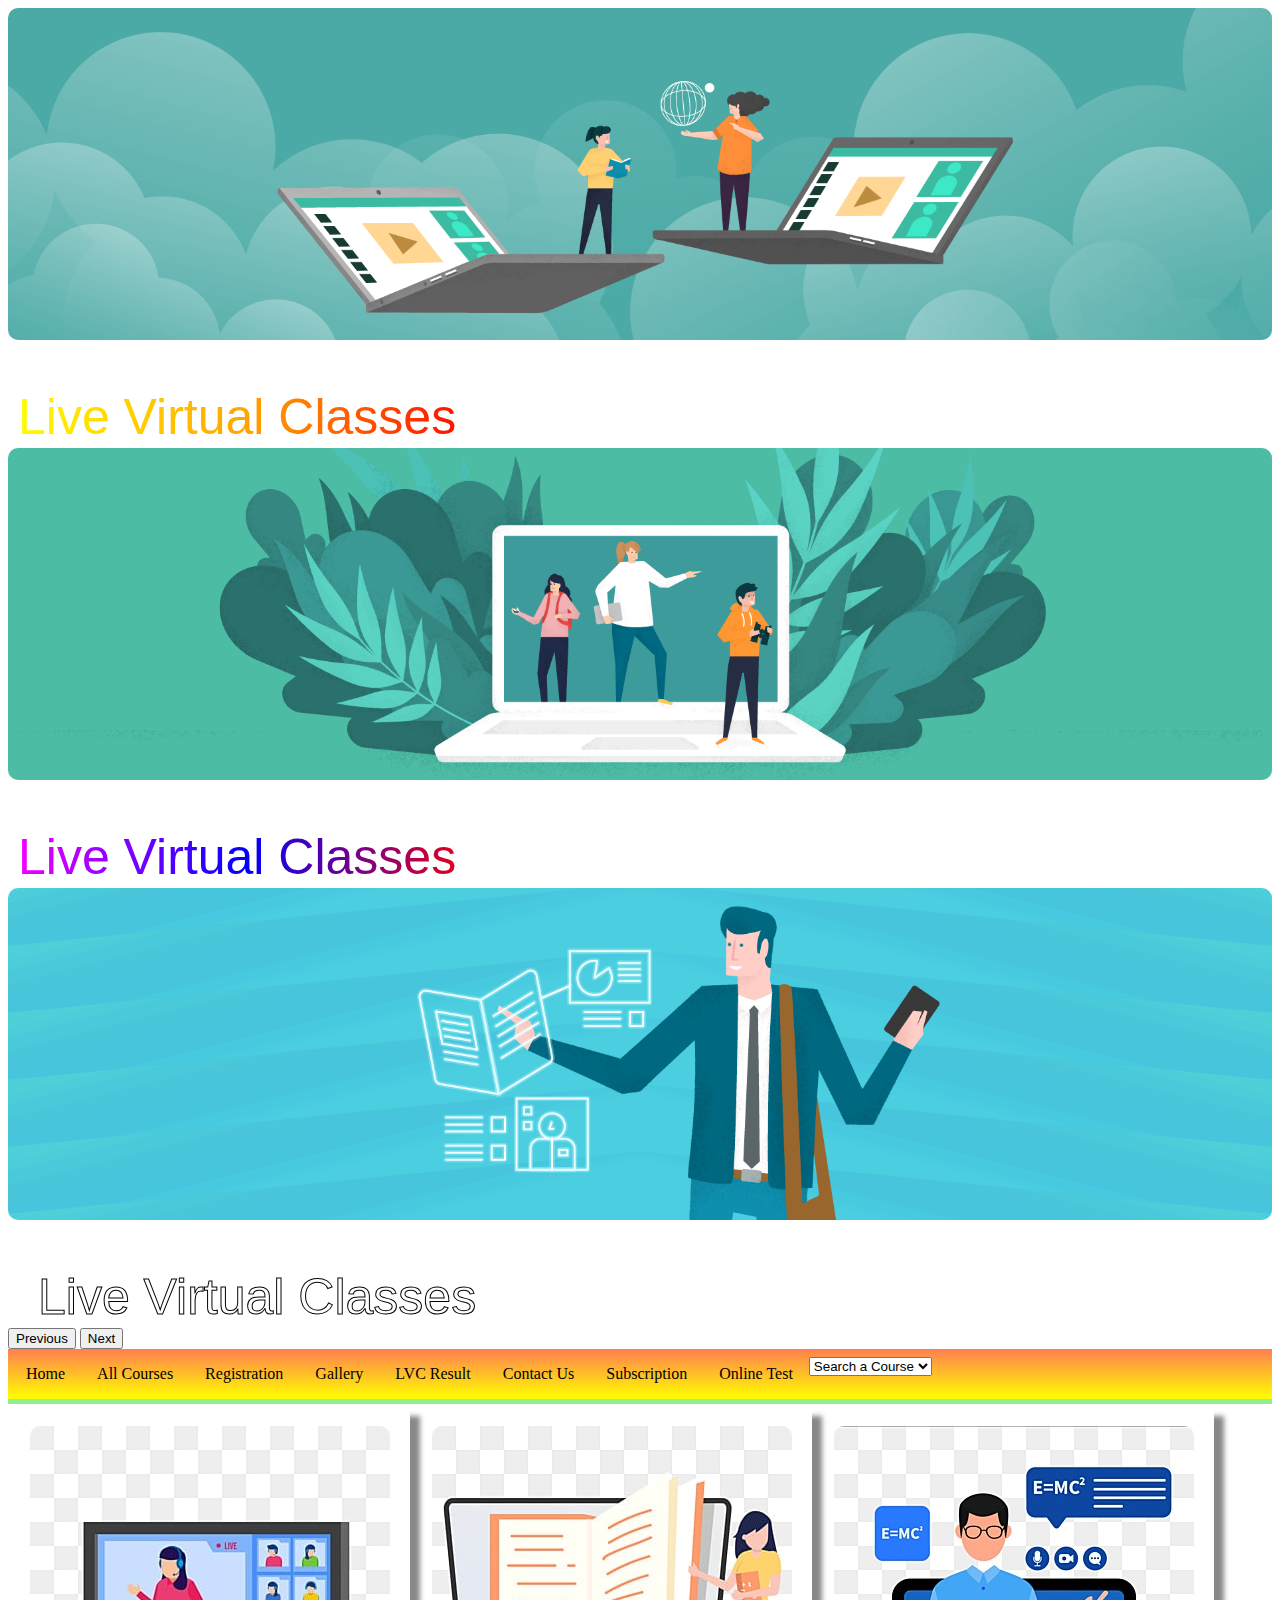
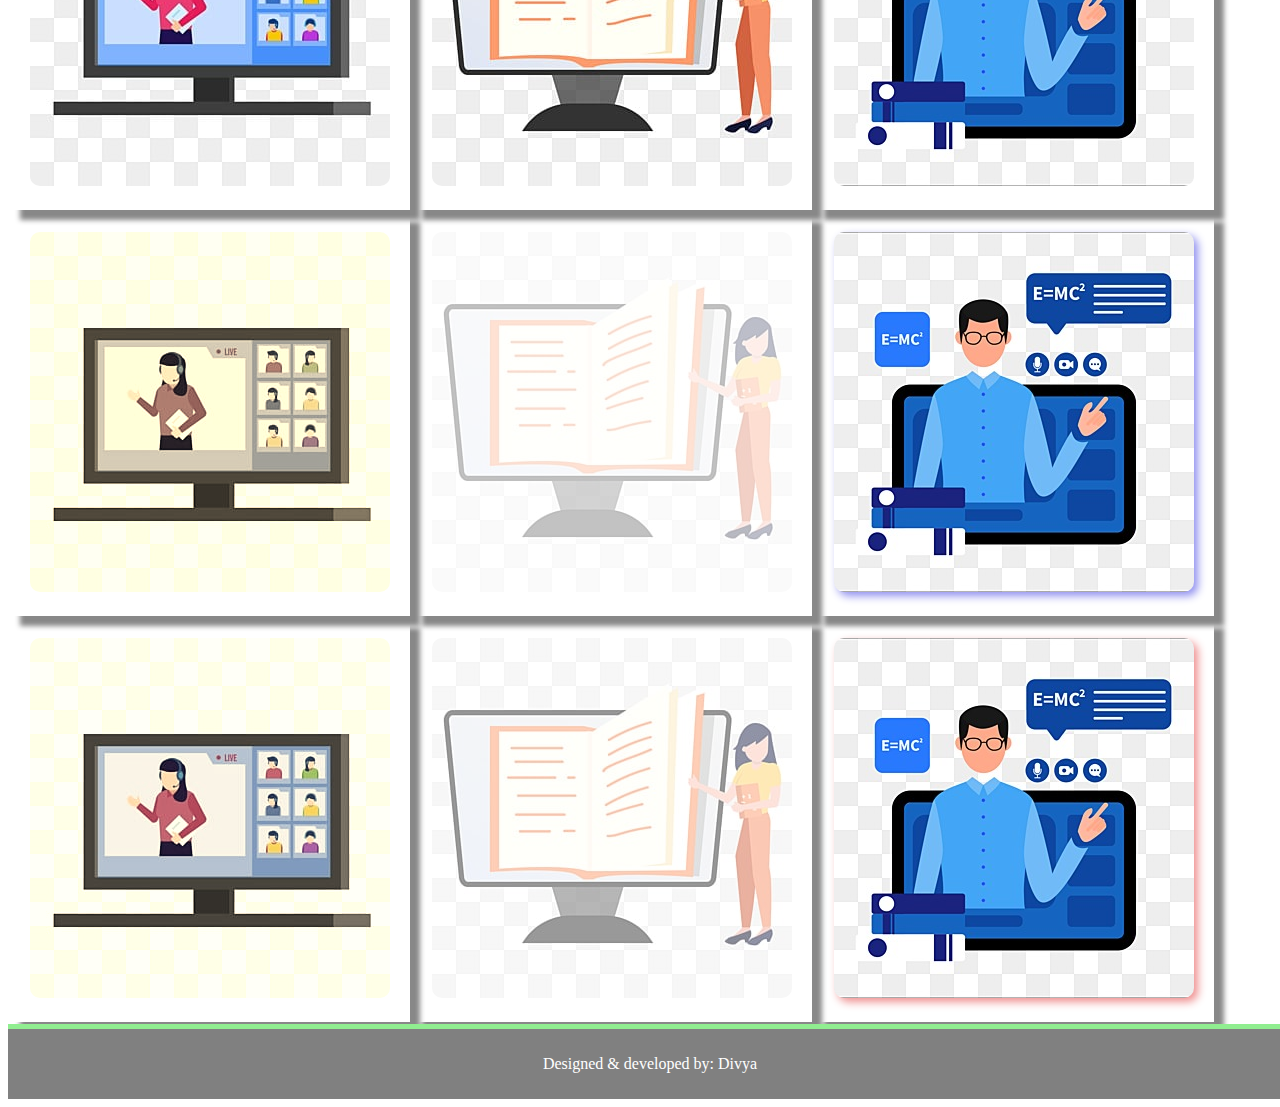
<file: gallery.html>
<!DOCTYPE html>
<html lang="en">
<head>
    <meta charset="UTF-8">
    <meta name="viewport" content="width=device-width, initial-scale=1.0">
    <title>Live Virtual Classes</title>
    <link rel="stylesheet" href="css/style.css">
    <style>
        
        h4{
            text-align: center;
        }
        img{
            width: 100%;
            border-radius: 10px;
            
        }
       
        td{
            box-shadow: 10px 10px 5px #888888;
            padding: 20px;
          
        }
        img.img1{
            filter: sepia(80%);
        }
        img.img2{
            filter: opacity(30%);
        }
        img.img3{
            filter: drop-shadow(4px 4px 4px #9090ef);
        }
        img.img4{
            filter: sepia(50%);
        }
        img.img5{
            filter: opacity(50%);
        }
        img.img6{
            filter: drop-shadow(4px 4px 4px #ef9090);
        }
        img.img3{
            animation:myfirst 5s;

}

@keyframes myfirst
{
from {background:red;}
to {background:yellow;}
        }
    </style>
   <link
   href="https://cdn.jsdelivr.net/npm/bootstrap@5.3.1/dist/css/bootstrap.min.css"
   rel="stylesheet"
   integrity="sha384-4bw+/aepP/YC94hEpVNVgiZdgIC5+VKNBQNGCHeKRQN+PtmoHDEXuppvnDJzQIu9"
   crossorigin="anonymous"
 />
 <script
   src="https://cdn.jsdelivr.net/npm/bootstrap@5.3.1/dist/js/bootstrap.bundle.min.js"
   integrity="sha384-HwwvtgBNo3bZJJLYd8oVXjrBZt8cqVSpeBNS5n7C8IVInixGAoxmnlMuBnhbgrkm"
   crossorigin="anonymous"
 ></script>
</head>
<body>
 <div>
   <header>
     <div
       id="carouselExampleControls"
       class="carousel slide"
       data-bs-ride="carousel"
     >
       <div class="carousel-inner">
         <div class="carousel-item active">
           <img
             src="./images/4148946552.png"
             class="d-block w-100"
             alt="..."
           />
           <div class="carousel-caption">
             <canvas id="myCanvas1" width="475" height="100"
               >Browser does not support canvas</canvas
             >
             <script>
               var c = document.getElementById("myCanvas1");
               var ctx = c.getContext("2d");
               ctx.font = "50px Arial";

               const gradient1 = ctx.createLinearGradient(0, 0, c.width, 0);
               gradient1.addColorStop("0", "yellow");
               gradient1.addColorStop("0.5", "orange");
               gradient1.addColorStop("1.0", "red");

               // Fill with gradient
               ctx.fillStyle = gradient1;
               ctx.fillText("Live Virtual Classes", 10, 90);
             </script>
           </div>
         </div>
         <div class="carousel-item">
           <img
             src="./images//305002075.png"
             class="d-block w-100"
             alt="..."
           />
           <div class="carousel-caption">
             <canvas id="myCanvas2" width="475" height="100"
               >Browser does not support canvas</canvas
             >
             <script>
               var c = document.getElementById("myCanvas2");
               var ctx = c.getContext("2d");
               ctx.font = "50px Arial";

               const gradient2 = ctx.createLinearGradient(0, 0, c.width, 0);
               gradient2.addColorStop("0", "magenta");
               gradient2.addColorStop("0.5", "blue");
               gradient2.addColorStop("1.0", "red");

               // Fill with gradient
               ctx.fillStyle = gradient2;
               ctx.fillText("Live Virtual Classes", 10, 90);
             </script>
           </div>
         </div>
         <div class="carousel-item">
           <img
             src="./images/4060066699.png"
             class="d-block w-100"
             alt="..."
           />
           <div class="carousel-caption">
             <canvas id="myCanvas3" width="475" height="100"
               >Browser does not support canvas</canvas
             >
             <script>
               var c = document.getElementById("myCanvas3");
               var ctx = c.getContext("2d");
               ctx.font = "50px Arial";
               ctx.strokeText("Live Virtual Classes", 30, 90);
             </script>
           </div>
         </div>
       </div>

       <button
         class="carousel-control-prev"
         type="button"
         data-bs-target="#carouselExampleControls"
         data-bs-slide="prev"
       >
         <span class="carousel-control-prev-icon" aria-hidden="true"></span>
         <span class="visually-hidden">Previous</span>
       </button>
       <button
         class="carousel-control-next"
         type="button"
         data-bs-target="#carouselExampleControls"
         data-bs-slide="next"
       >
         <span class="carousel-control-next-icon" aria-hidden="true"></span>
         <span class="visually-hidden">Next</span>
       </button>
     </div>

     <!-- <h1>Live Virtual Classes</h1> -->
   </header>

   <nav>
     <ul>
       <li><a class="active" href="index.html">Home</a></li>
       <li><a href="courses.html">All Courses</a></li>
       <li><a href="registration.html">Registration</a></li>
       <li><a href="gallery.html">Gallery</a></li>
       <li><a href="calculation.html">LVC Result</a></li>
       <li><a href="contact.html">Contact Us</a></li>
       <li><a href="#" onclick="subscribe()">Subscription</a></li>
       <li><a href="#" onclick="openTest()">Online Test</a></li>
       <li>
         <select
           class="form-select"
           selected
           onchange="openDetails()"
           id="dropdown"
         >
           <option>Search a Course</option>
           <option value="mern">MERN</option>
           <option value="mean">MEAN</option>
           <option value="mevn">MEVN</option>
         </select>
       </li>
     </ul>
   </nav>

    <section>
        
       <table>
        <tr>
            <td><img src="./images/pngtree-online-class-with-computer-video-conference-png-image_3610529.jpg"></td>
            <td><img src="./images/pngtree-live-class-online-class-image_2248252.jpg"></td>
            <td><img src="./images/pngtree-teacher-explaining-theory-online-class-png-image_3765861.jpg"></td>
        </tr>
        <tr>
            <td><img class="img1" src="./images/pngtree-online-class-with-computer-video-conference-png-image_3610529.jpg"></td>
            <td><img class="img2" src="./images/pngtree-live-class-online-class-image_2248252.jpg"></td>
            <td><img class="img3" src="./images/pngtree-teacher-explaining-theory-online-class-png-image_3765861.jpg"></td>
        </tr>
        <tr>
            <td><img class="img4" src="./images/pngtree-online-class-with-computer-video-conference-png-image_3610529.jpg"></td>
            <td><img class="img5" src="./images/pngtree-live-class-online-class-image_2248252.jpg"></td>
            <td><img class="img6" src="./images/pngtree-teacher-explaining-theory-online-class-png-image_3765861.jpg"></td>
        </tr>
       </table>
    </section>

<footer>
    <p>Designed & developed by: Divya</p>
</footer>
</div>
</body>
</html>
</file>
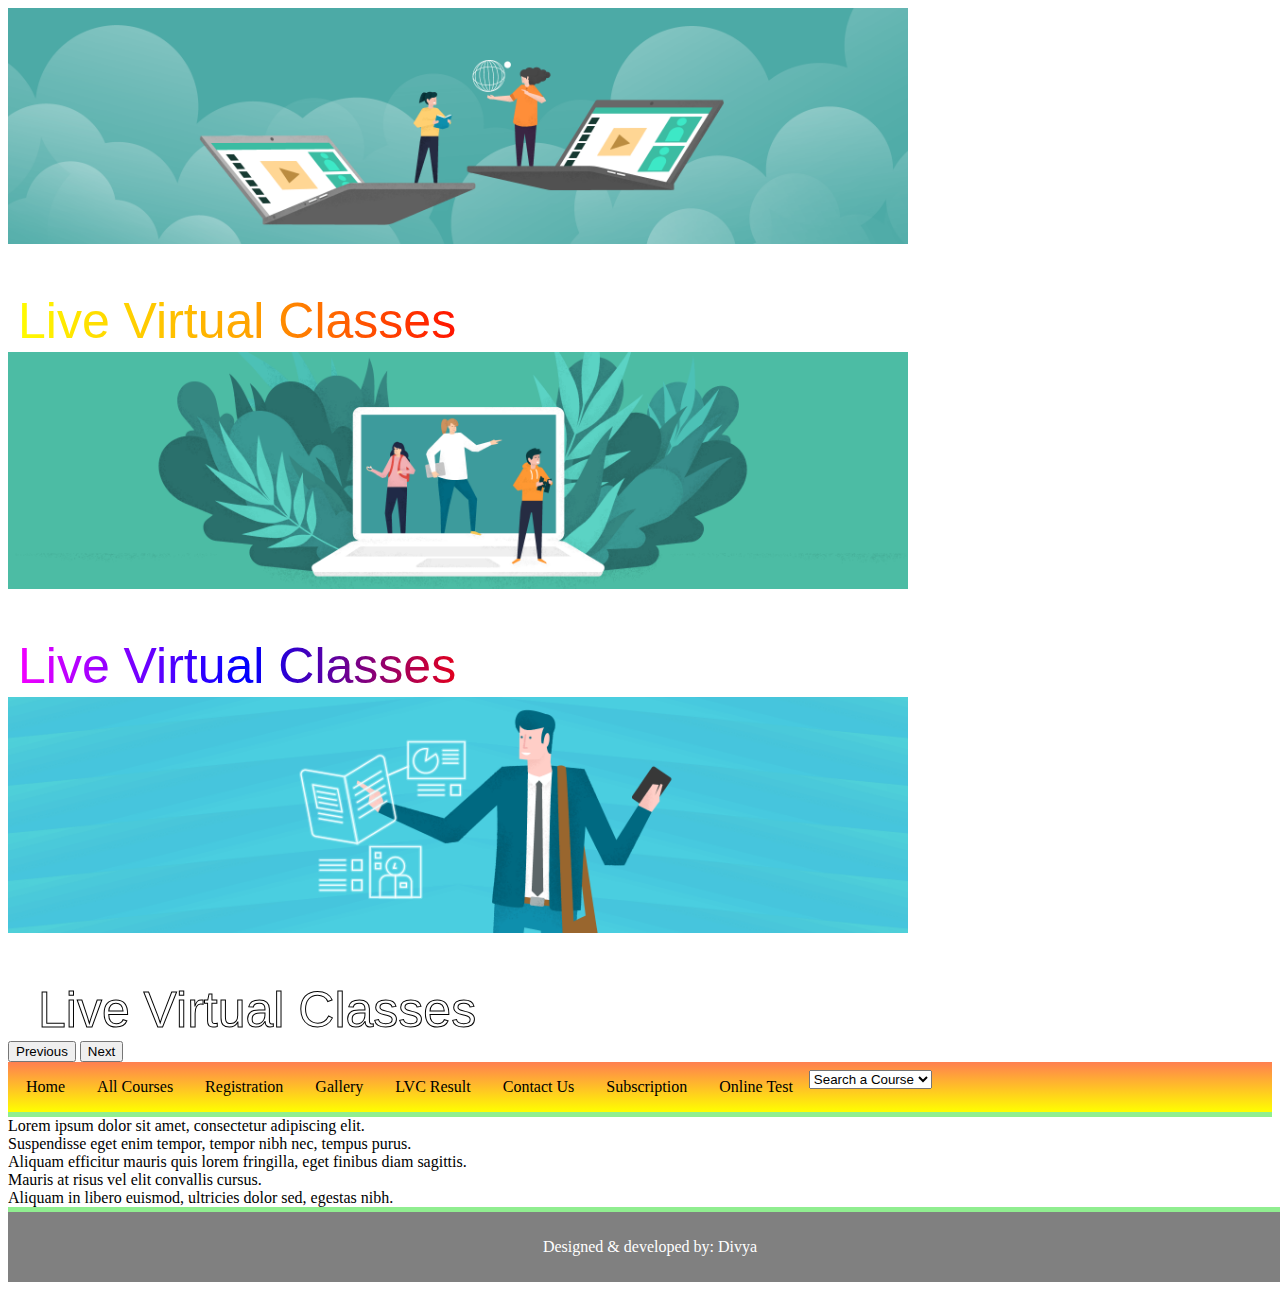
<file: instruction.html>
<!DOCTYPE html>
<html lang="en">
  <head>
    <meta charset="UTF-8" />
    <meta name="viewport" content="width=device-width, initial-scale=1.0" />
    <title>Live Virtual Classes</title>
    <link rel="stylesheet" href="css/style.css" />
    <script src="./js/script.js"></script>
    <style>
      h4 {
        text-align: center;
      }
      p.intro {
        column-count: 3;
        column-gap: 100px;
        column-rule: 24px solid coral;
      }
      ul.instructions{
        list-style-type:lower-roman;
      }
    </style>
    <link
      href="https://cdn.jsdelivr.net/npm/bootstrap@5.3.1/dist/css/bootstrap.min.css"
      rel="stylesheet"
      integrity="sha384-4bw+/aepP/YC94hEpVNVgiZdgIC5+VKNBQNGCHeKRQN+PtmoHDEXuppvnDJzQIu9"
      crossorigin="anonymous"
    />
    <script
      src="https://cdn.jsdelivr.net/npm/bootstrap@5.3.1/dist/js/bootstrap.bundle.min.js"
      integrity="sha384-HwwvtgBNo3bZJJLYd8oVXjrBZt8cqVSpeBNS5n7C8IVInixGAoxmnlMuBnhbgrkm"
      crossorigin="anonymous"
    ></script>
  </head>
  <body>
    <div>
      <header>
        <div
          id="carouselExampleControls"
          class="carousel slide"
          data-bs-ride="carousel"
        >
          <div class="carousel-inner">
            <div class="carousel-item active">
              <img
                src="./images/4148946552.png"
                class="d-block w-100"
                alt="..."
              />
              <div class="carousel-caption">
                <canvas id="myCanvas1" width="475" height="100"
                  >Browser does not support canvas</canvas
                >
                <script>
                  var c = document.getElementById("myCanvas1");
                  var ctx = c.getContext("2d");
                  ctx.font = "50px Arial";

                  const gradient1 = ctx.createLinearGradient(0, 0, c.width, 0);
                  gradient1.addColorStop("0", "yellow");
                  gradient1.addColorStop("0.5", "orange");
                  gradient1.addColorStop("1.0", "red");

                  // Fill with gradient
                  ctx.fillStyle = gradient1;
                  ctx.fillText("Live Virtual Classes", 10, 90);
                </script>
              </div>
            </div>
            <div class="carousel-item">
              <img
                src="./images//305002075.png"
                class="d-block w-100"
                alt="..."
              />
              <div class="carousel-caption">
                <canvas id="myCanvas2" width="475" height="100"
                  >Browser does not support canvas</canvas
                >
                <script>
                  var c = document.getElementById("myCanvas2");
                  var ctx = c.getContext("2d");
                  ctx.font = "50px Arial";

                  const gradient2 = ctx.createLinearGradient(0, 0, c.width, 0);
                  gradient2.addColorStop("0", "magenta");
                  gradient2.addColorStop("0.5", "blue");
                  gradient2.addColorStop("1.0", "red");

                  // Fill with gradient
                  ctx.fillStyle = gradient2;
                  ctx.fillText("Live Virtual Classes", 10, 90);
                </script>
              </div>
            </div>
            <div class="carousel-item">
              <img
                src="./images/4060066699.png"
                class="d-block w-100"
                alt="..."
              />
              <div class="carousel-caption">
                <canvas id="myCanvas3" width="475" height="100"
                  >Browser does not support canvas</canvas
                >
                <script>
                  var c = document.getElementById("myCanvas3");
                  var ctx = c.getContext("2d");
                  ctx.font = "50px Arial";
                  ctx.strokeText("Live Virtual Classes", 30, 90);
                </script>
              </div>
            </div>
          </div>

          <button
            class="carousel-control-prev"
            type="button"
            data-bs-target="#carouselExampleControls"
            data-bs-slide="prev"
          >
            <span class="carousel-control-prev-icon" aria-hidden="true"></span>
            <span class="visually-hidden">Previous</span>
          </button>
          <button
            class="carousel-control-next"
            type="button"
            data-bs-target="#carouselExampleControls"
            data-bs-slide="next"
          >
            <span class="carousel-control-next-icon" aria-hidden="true"></span>
            <span class="visually-hidden">Next</span>
          </button>
        </div>

        <!-- <h1>Live Virtual Classes</h1> -->
      </header>

      <nav>
        <ul>
          <li><a class="active" href="index.html">Home</a></li>
          <li><a href="courses.html">All Courses</a></li>
          <li><a href="registration.html">Registration</a></li>
          <li><a href="gallery.html">Gallery</a></li>
          <li><a href="calculation.html">LVC Result</a></li>
          <li><a href="contact.html">Contact Us</a></li>
          <li><a href="#" onclick="subscribe()">Subscription</a></li>
          <li><a href="#" onclick="openTest()">Online Test</a></li>
          <li>
            <select
              class="form-select"
              selected
              onchange="openDetails()"
              id="dropdown"
            >
              <option>Search a Course</option>
              <option value="mern">MERN</option>
              <option value="mean">MEAN</option>
              <option value="mevn">MEVN</option>
            </select>
          </li>
        </ul>
      </nav>
      <section>
        <ul class="instructions">
            <li>Lorem ipsum dolor sit amet, consectetur adipiscing elit.</li><br>
            <li>Suspendisse eget enim tempor, tempor nibh nec, tempus purus.</li><br>
            <li>
              Aliquam efficitur mauris quis lorem fringilla, eget finibus diam
              sagittis.
            </li><br>
            <li>Mauris at risus vel elit convallis cursus.</li><br>
            <li>Aliquam in libero euismod, ultricies dolor sed, egestas nibh.</li>
          </ul>
      </section>

      <footer>
        <p>Designed & developed by: Divya</p>
      </footer>
    </div>
  </body>
</html>
</file>
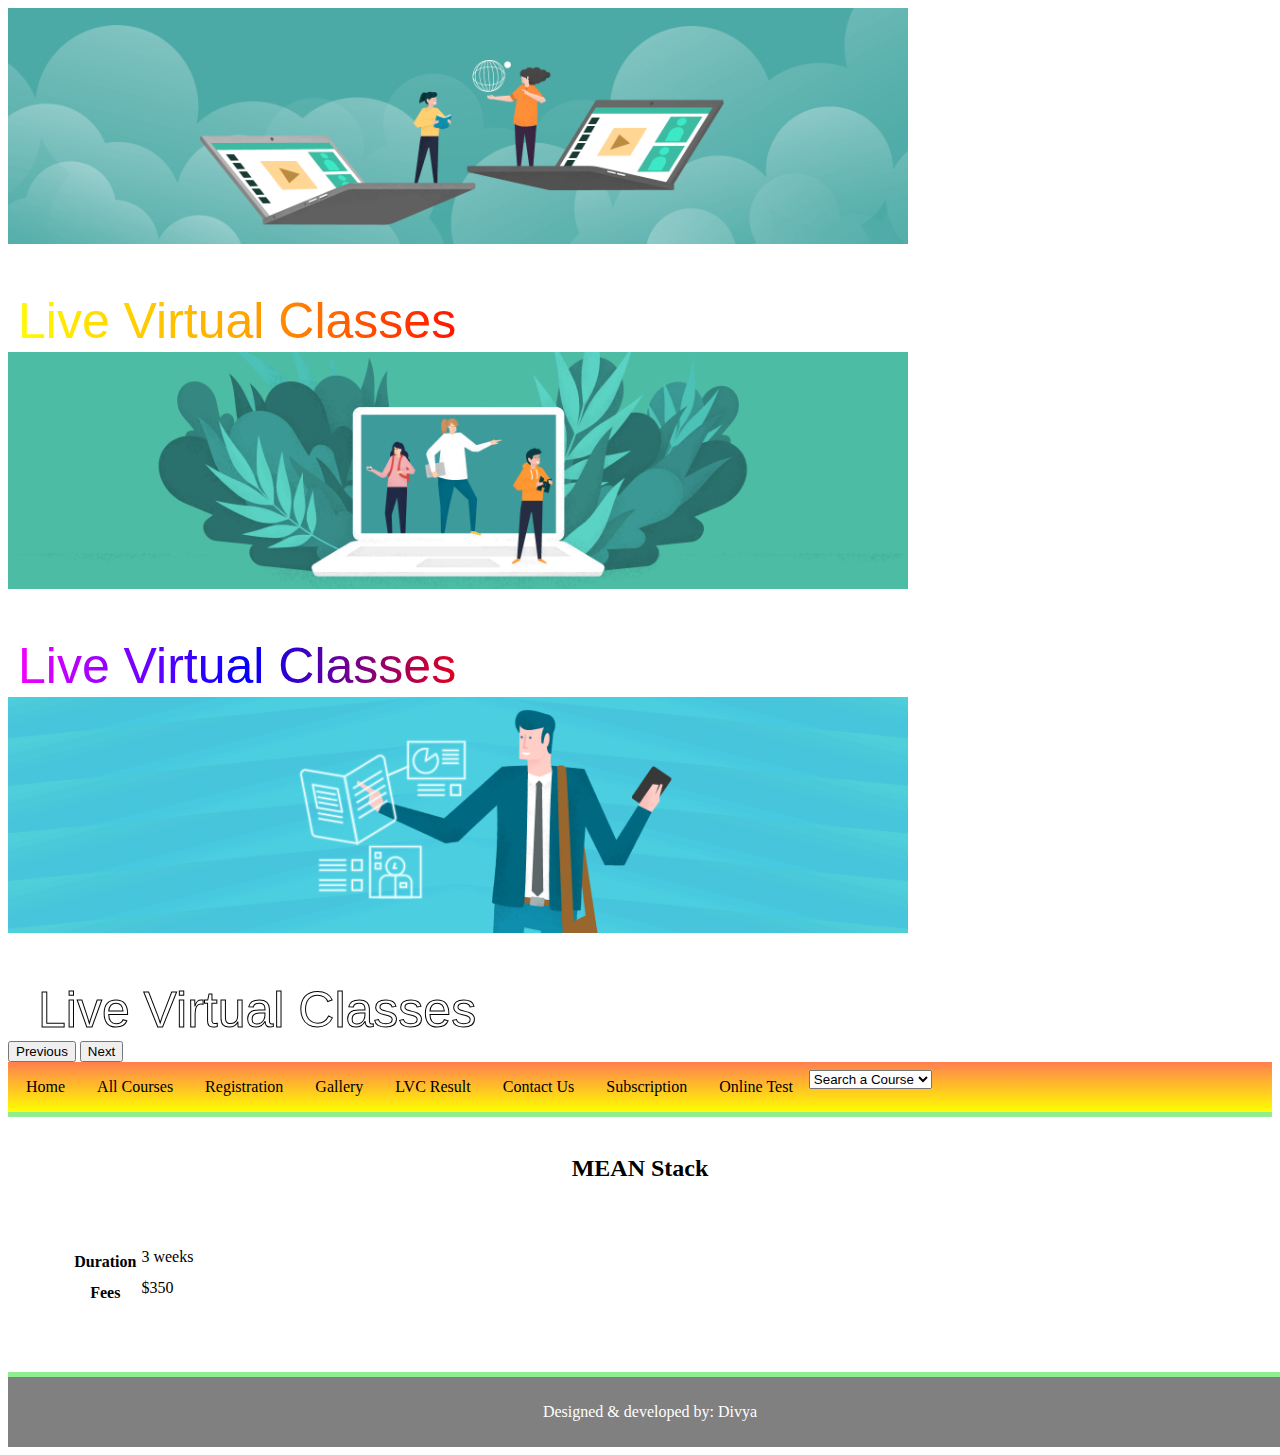
<file: mean.html>
<!DOCTYPE html>
<html lang="en">
  <head>
    <meta charset="UTF-8" />
    <meta name="viewport" content="width=device-width, initial-scale=1.0" />
    <title>Live Virtual Classes</title>
    <link rel="stylesheet" href="css/style.css" />
    <script src="./js/calculation.js"></script>
    <script src="./js/script.js"></script>
    <style>
       table tr {
        border: 4px solid black;
        border-style:double;

      }
      .table-mern{
        margin:5%;
        
      }
      h4 {
        text-align: center;
      }
      p.intro {
        column-count: 3;
        column-gap: 100px;
        column-rule: 24px solid coral;
      }
      td {
        padding-right: 5px;
        padding-left: 2px;
      }
      tr,
      td {
        padding-bottom: 10px;
      }
    </style>
    <link
      href="https://cdn.jsdelivr.net/npm/bootstrap@5.3.1/dist/css/bootstrap.min.css"
      rel="stylesheet"
      integrity="sha384-4bw+/aepP/YC94hEpVNVgiZdgIC5+VKNBQNGCHeKRQN+PtmoHDEXuppvnDJzQIu9"
      crossorigin="anonymous"
    />
    <script
      src="https://cdn.jsdelivr.net/npm/bootstrap@5.3.1/dist/js/bootstrap.bundle.min.js"
      integrity="sha384-HwwvtgBNo3bZJJLYd8oVXjrBZt8cqVSpeBNS5n7C8IVInixGAoxmnlMuBnhbgrkm"
      crossorigin="anonymous"
    ></script>
  </head>
  <body>
    <div>
      <header>
        <div
          id="carouselExampleControls"
          class="carousel slide"
          data-bs-ride="carousel"
        >
          <div class="carousel-inner">
            <div class="carousel-item active">
              <img
                src="./images/4148946552.png"
                class="d-block w-100"
                alt="..."
              />
              <div class="carousel-caption">
                <canvas id="myCanvas1" width="475" height="100"
                  >Browser does not support canvas</canvas
                >
                <script>
                  var c = document.getElementById("myCanvas1");
                  var ctx = c.getContext("2d");
                  ctx.font = "50px Arial";

                  const gradient1 = ctx.createLinearGradient(0, 0, c.width, 0);
                  gradient1.addColorStop("0", "yellow");
                  gradient1.addColorStop("0.5", "orange");
                  gradient1.addColorStop("1.0", "red");

                  // Fill with gradient
                  ctx.fillStyle = gradient1;
                  ctx.fillText("Live Virtual Classes", 10, 90);
                </script>
              </div>
            </div>
            <div class="carousel-item">
              <img
                src="./images//305002075.png"
                class="d-block w-100"
                alt="..."
              />
              <div class="carousel-caption">
                <canvas id="myCanvas2" width="475" height="100"
                  >Browser does not support canvas</canvas
                >
                <script>
                  var c = document.getElementById("myCanvas2");
                  var ctx = c.getContext("2d");
                  ctx.font = "50px Arial";

                  const gradient2 = ctx.createLinearGradient(0, 0, c.width, 0);
                  gradient2.addColorStop("0", "magenta");
                  gradient2.addColorStop("0.5", "blue");
                  gradient2.addColorStop("1.0", "red");

                  // Fill with gradient
                  ctx.fillStyle = gradient2;
                  ctx.fillText("Live Virtual Classes", 10, 90);
                </script>
              </div>
            </div>
            <div class="carousel-item">
              <img
                src="./images/4060066699.png"
                class="d-block w-100"
                alt="..."
              />
              <div class="carousel-caption">
                <canvas id="myCanvas3" width="475" height="100"
                  >Browser does not support canvas</canvas
                >
                <script>
                  var c = document.getElementById("myCanvas3");
                  var ctx = c.getContext("2d");
                  ctx.font = "50px Arial";
                  ctx.strokeText("Live Virtual Classes", 30, 90);
                </script>
              </div>
            </div>
          </div>

          <button
            class="carousel-control-prev"
            type="button"
            data-bs-target="#carouselExampleControls"
            data-bs-slide="prev"
          >
            <span class="carousel-control-prev-icon" aria-hidden="true"></span>
            <span class="visually-hidden">Previous</span>
          </button>
          <button
            class="carousel-control-next"
            type="button"
            data-bs-target="#carouselExampleControls"
            data-bs-slide="next"
          >
            <span class="carousel-control-next-icon" aria-hidden="true"></span>
            <span class="visually-hidden">Next</span>
          </button>
        </div>

        <!-- <h1>Live Virtual Classes</h1> -->
      </header>
      <nav>
        <ul>
          <li><a class="active" href="index.html">Home</a></li>
          <li><a href="courses.html">All Courses</a></li>
          <li><a href="registration.html">Registration</a></li>
          <li><a href="gallery.html">Gallery</a></li>
          <li><a href="calculation.html">LVC Result</a></li>
          <li><a href="contact.html">Contact Us</a></li>
          <li><a href="#" onclick="subscribe()">Subscription</a></li>
          <li><a href="#" onclick="openTest()">Online Test</a></li>
          <li>
            <select
              class="form-select"
              selected
              onchange="openDetails()"
              id="dropdown"
            >
              <option>Search a Course</option>
              <option value="mern">MERN</option>
              <option value="mean">MEAN</option>
              <option value="mevn">MEVN</option>
            </select>
          </li>
        </ul>
      </nav>
      <section>
        <br>
        <h2 style="text-align: center;">MEAN Stack</h2>
        
        <div class="table-mern">
        <table class="table table-danger">
         
          <tbody>
            <tr>
              <th scope="row">Duration</th>
              <td>3 weeks</td>
              
            </tr>
            <tr>
              <th scope="row">Fees</th>
              <td>$350</td>
             
            </tr>
            
          </tbody>
        </table>
      </div>
      </section>

      <footer>
        <p>Designed & developed by: Divya</p>
      </footer>
    </div>
  </body>
</html>
</file>
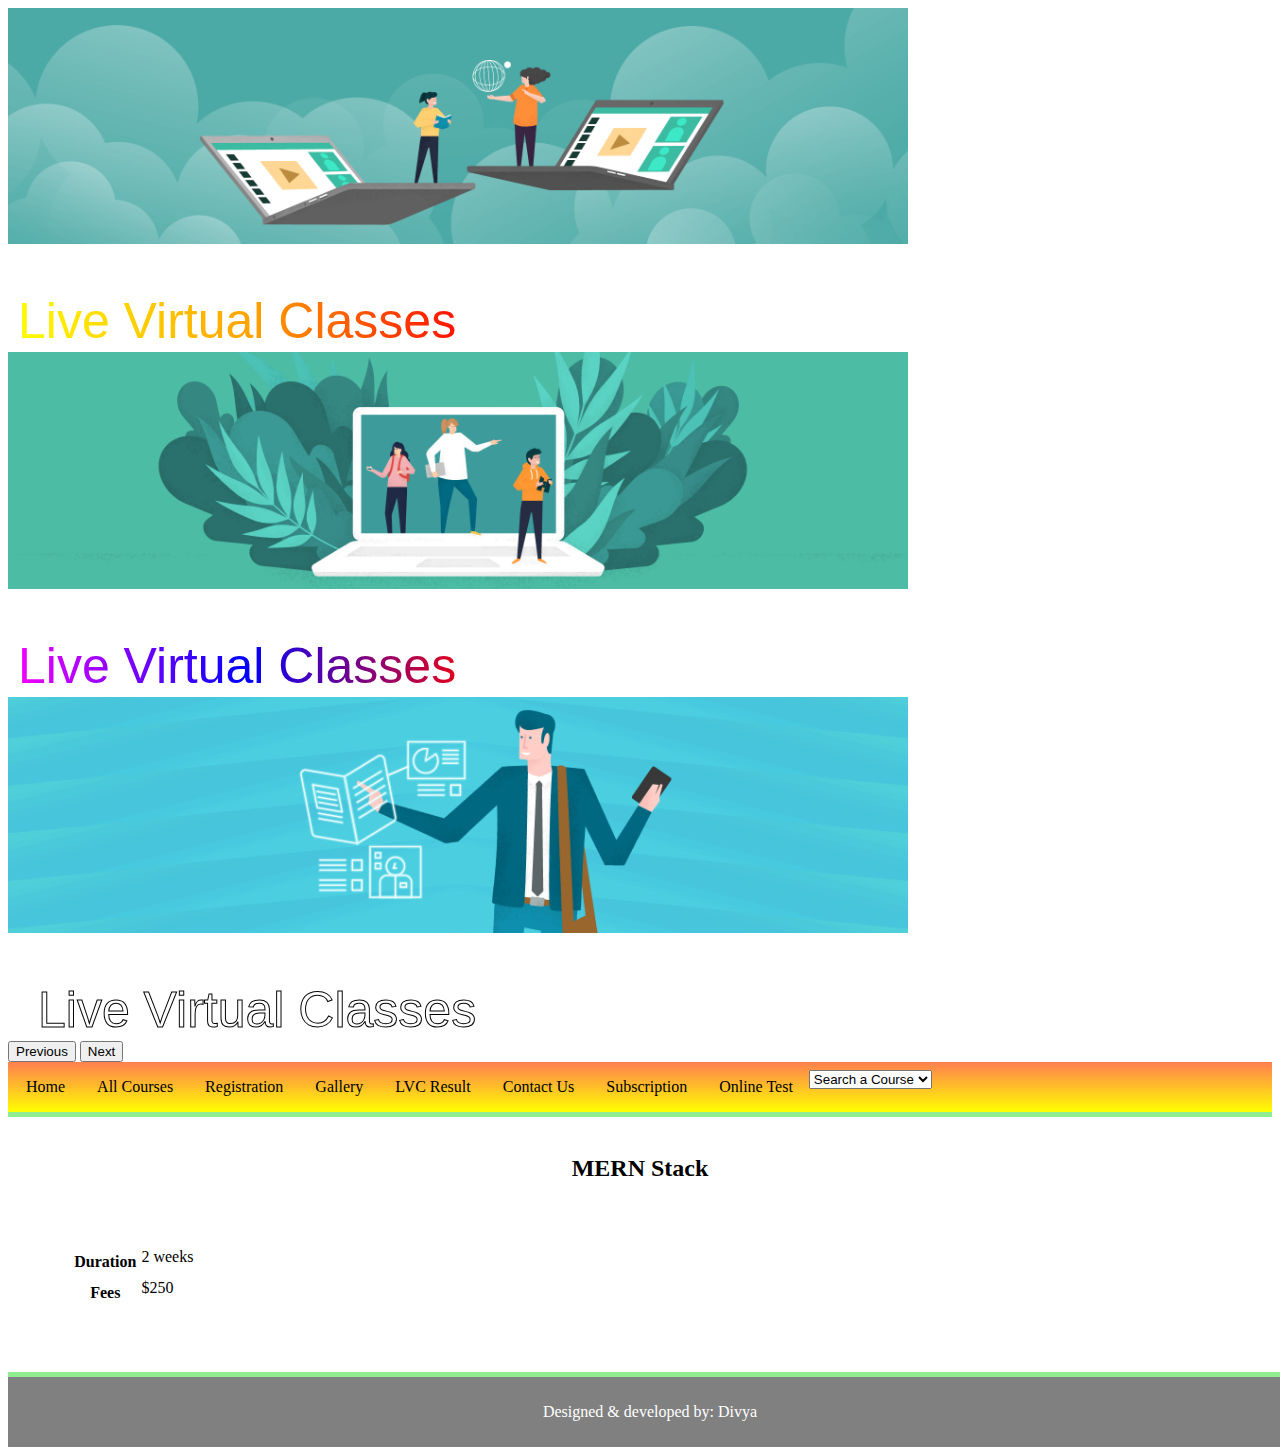
<file: mern.html>
<!DOCTYPE html>
<html lang="en">
  <head>
    <meta charset="UTF-8" />
    <meta name="viewport" content="width=device-width, initial-scale=1.0" />
    <title>Live Virtual Classes</title>
    <link rel="stylesheet" href="css/style.css" />
    <script src="./js/calculation.js"></script>
    <script src="./js/script.js"></script>
    <style>
      table tr {
        border: 4px solid black;
        border-style:double;

      }
      .table-mern{
        margin:5%;
        
      }
      h4 {
        text-align: center;
      }
      p.intro {
        column-count: 3;
        column-gap: 100px;
        column-rule: 24px solid coral;
      }
      td {
        padding-right: 5px;
        padding-left: 2px;
      }
      tr,
      td {
        padding-bottom: 10px;
      }
    </style>
    <link
      href="https://cdn.jsdelivr.net/npm/bootstrap@5.3.1/dist/css/bootstrap.min.css"
      rel="stylesheet"
      integrity="sha384-4bw+/aepP/YC94hEpVNVgiZdgIC5+VKNBQNGCHeKRQN+PtmoHDEXuppvnDJzQIu9"
      crossorigin="anonymous"
    />
    <script
      src="https://cdn.jsdelivr.net/npm/bootstrap@5.3.1/dist/js/bootstrap.bundle.min.js"
      integrity="sha384-HwwvtgBNo3bZJJLYd8oVXjrBZt8cqVSpeBNS5n7C8IVInixGAoxmnlMuBnhbgrkm"
      crossorigin="anonymous"
    ></script>
  </head>
  <body>
    <div>
      <header>
        <div
          id="carouselExampleControls"
          class="carousel slide"
          data-bs-ride="carousel"
        >
          <div class="carousel-inner">
            <div class="carousel-item active">
              <img
                src="./images/4148946552.png"
                class="d-block w-100"
                alt="..."
              />
              <div class="carousel-caption">
                <canvas id="myCanvas1" width="475" height="100"
                  >Browser does not support canvas</canvas
                >
                <script>
                  var c = document.getElementById("myCanvas1");
                  var ctx = c.getContext("2d");
                  ctx.font = "50px Arial";

                  const gradient1 = ctx.createLinearGradient(0, 0, c.width, 0);
                  gradient1.addColorStop("0", "yellow");
                  gradient1.addColorStop("0.5", "orange");
                  gradient1.addColorStop("1.0", "red");

                  // Fill with gradient
                  ctx.fillStyle = gradient1;
                  ctx.fillText("Live Virtual Classes", 10, 90);
                </script>
              </div>
            </div>
            <div class="carousel-item">
              <img
                src="./images//305002075.png"
                class="d-block w-100"
                alt="..."
              />
              <div class="carousel-caption">
                <canvas id="myCanvas2" width="475" height="100"
                  >Browser does not support canvas</canvas
                >
                <script>
                  var c = document.getElementById("myCanvas2");
                  var ctx = c.getContext("2d");
                  ctx.font = "50px Arial";

                  const gradient2 = ctx.createLinearGradient(0, 0, c.width, 0);
                  gradient2.addColorStop("0", "magenta");
                  gradient2.addColorStop("0.5", "blue");
                  gradient2.addColorStop("1.0", "red");

                  // Fill with gradient
                  ctx.fillStyle = gradient2;
                  ctx.fillText("Live Virtual Classes", 10, 90);
                </script>
              </div>
            </div>
            <div class="carousel-item">
              <img
                src="./images/4060066699.png"
                class="d-block w-100"
                alt="..."
              />
              <div class="carousel-caption">
                <canvas id="myCanvas3" width="475" height="100"
                  >Browser does not support canvas</canvas
                >
                <script>
                  var c = document.getElementById("myCanvas3");
                  var ctx = c.getContext("2d");
                  ctx.font = "50px Arial";
                  ctx.strokeText("Live Virtual Classes", 30, 90);
                </script>
              </div>
            </div>
          </div>

          <button
            class="carousel-control-prev"
            type="button"
            data-bs-target="#carouselExampleControls"
            data-bs-slide="prev"
          >
            <span class="carousel-control-prev-icon" aria-hidden="true"></span>
            <span class="visually-hidden">Previous</span>
          </button>
          <button
            class="carousel-control-next"
            type="button"
            data-bs-target="#carouselExampleControls"
            data-bs-slide="next"
          >
            <span class="carousel-control-next-icon" aria-hidden="true"></span>
            <span class="visually-hidden">Next</span>
          </button>
        </div>

        <!-- <h1>Live Virtual Classes</h1> -->
      </header>
      <nav>
        <ul>
          <li><a class="active" href="index.html">Home</a></li>
          <li><a href="courses.html">All Courses</a></li>
          <li><a href="registration.html">Registration</a></li>
          <li><a href="gallery.html">Gallery</a></li>
          <li><a href="calculation.html">LVC Result</a></li>
          <li><a href="contact.html">Contact Us</a></li>
          <li><a href="#" onclick="subscribe()">Subscription</a></li>
          <li><a href="#" onclick="openTest()">Online Test</a></li>
          <li>
            <select
              class="form-select"
              selected
              onchange="openDetails()"
              id="dropdown"
            >
              <option>Search a Course</option>
              <option value="mern">MERN</option>
              <option value="mean">MEAN</option>
              <option value="mevn">MEVN</option>
            </select>
          </li>
        </ul>
      </nav>
      <section>
        <br>
        <h2 style="text-align: center;">MERN Stack</h2>
        
        <div class="table-mern">
        <table class="table table-danger">
         
          <tbody>
            <tr>
              <th scope="row">Duration</th>
              <td>2 weeks</td>
              
            </tr>
            <tr>
              <th scope="row">Fees</th>
              <td>$250</td>
             
            </tr>
            
          </tbody>
        </table>
      </div>
      </section>

      <footer>
        <p>Designed & developed by: Divya</p>
      </footer>
    </div>
  </body>
</html>
</file>
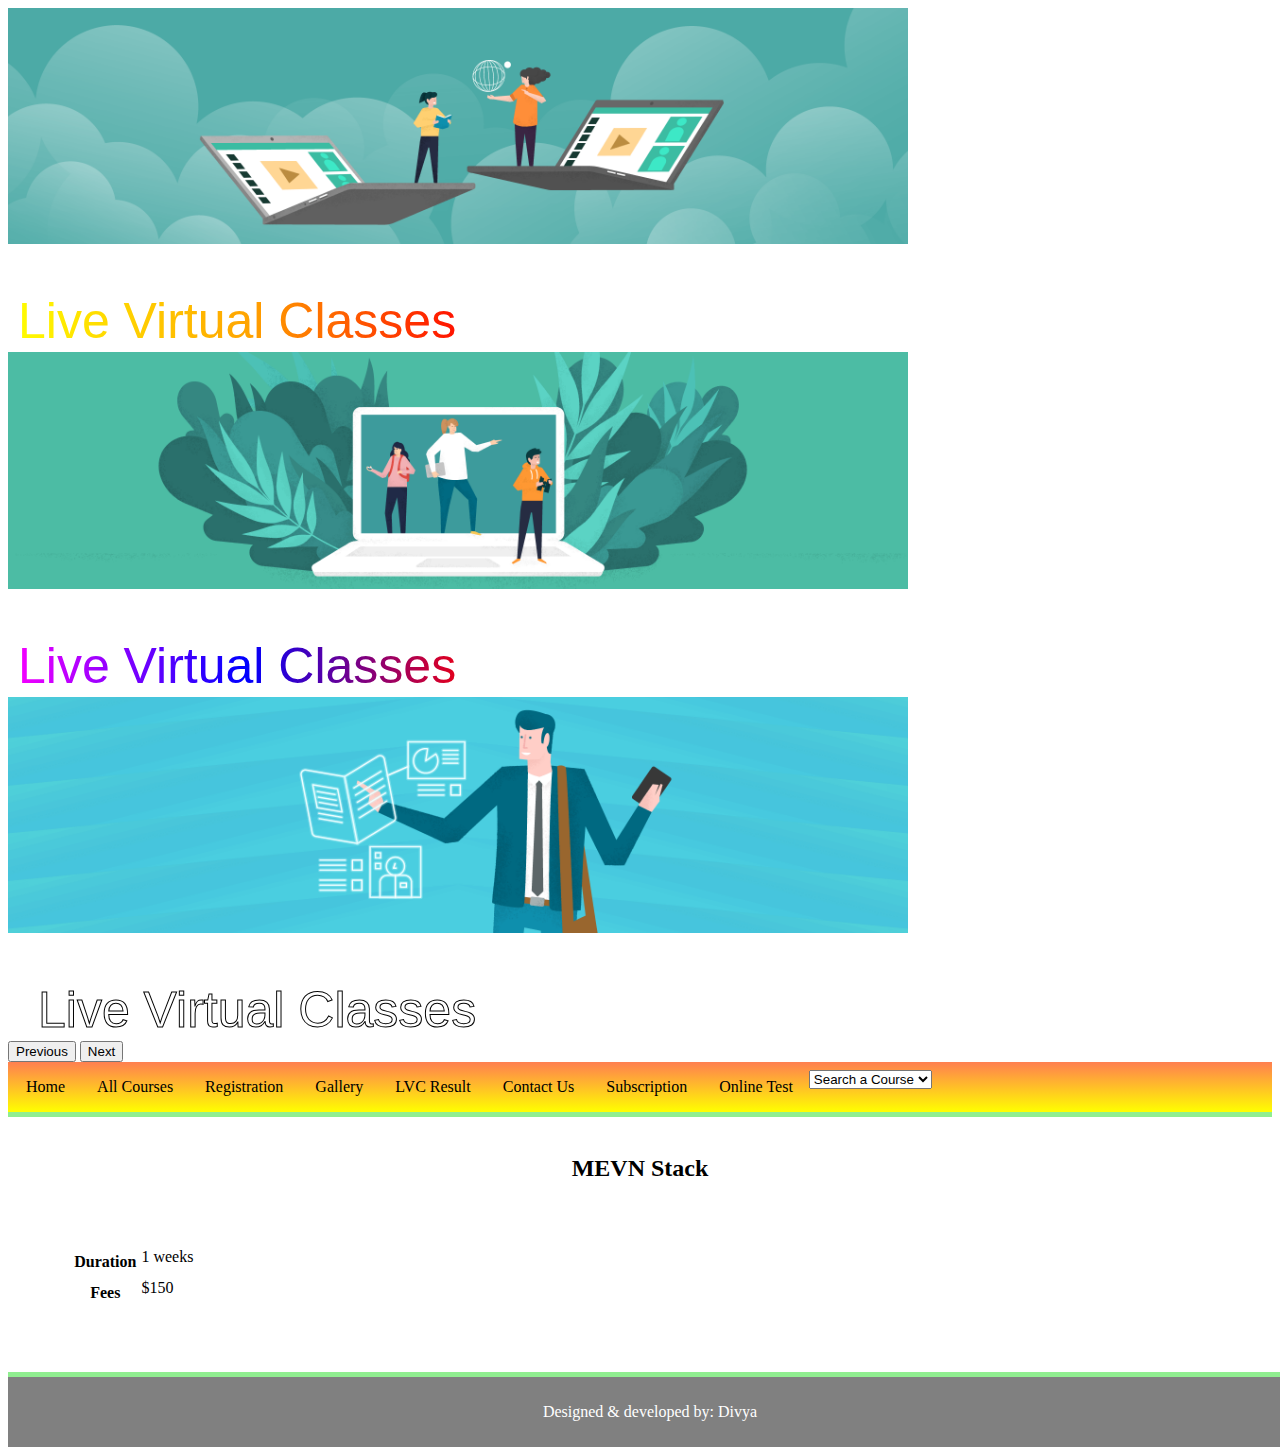
<file: mevn.html>
<!DOCTYPE html>
<html lang="en">
  <head>
    <meta charset="UTF-8" />
    <meta name="viewport" content="width=device-width, initial-scale=1.0" />
    <title>Live Virtual Classes</title>
    <link rel="stylesheet" href="css/style.css" />
    <script src="./js/calculation.js"></script>
    <script src="./js/script.js"></script>
    <style>
      table tr {
        border: 4px solid black;
        border-style:double;

      }
      .table-mern{
        margin:5%;
        
      }
      h4 {
        text-align: center;
      }
      p.intro {
        column-count: 3;
        column-gap: 100px;
        column-rule: 24px solid coral;
      }
      td {
        padding-right: 5px;
        padding-left: 2px;
      }
      tr,
      td {
        padding-bottom: 10px;
      }
    </style>
    <link
      href="https://cdn.jsdelivr.net/npm/bootstrap@5.3.1/dist/css/bootstrap.min.css"
      rel="stylesheet"
      integrity="sha384-4bw+/aepP/YC94hEpVNVgiZdgIC5+VKNBQNGCHeKRQN+PtmoHDEXuppvnDJzQIu9"
      crossorigin="anonymous"
    />
    <script
      src="https://cdn.jsdelivr.net/npm/bootstrap@5.3.1/dist/js/bootstrap.bundle.min.js"
      integrity="sha384-HwwvtgBNo3bZJJLYd8oVXjrBZt8cqVSpeBNS5n7C8IVInixGAoxmnlMuBnhbgrkm"
      crossorigin="anonymous"
    ></script>
  </head>
  <body>
    <div>
      <header>
        <div
          id="carouselExampleControls"
          class="carousel slide"
          data-bs-ride="carousel"
        >
          <div class="carousel-inner">
            <div class="carousel-item active">
              <img
                src="./images/4148946552.png"
                class="d-block w-100"
                alt="..."
              />
              <div class="carousel-caption">
                <canvas id="myCanvas1" width="475" height="100"
                  >Browser does not support canvas</canvas
                >
                <script>
                  var c = document.getElementById("myCanvas1");
                  var ctx = c.getContext("2d");
                  ctx.font = "50px Arial";

                  const gradient1 = ctx.createLinearGradient(0, 0, c.width, 0);
                  gradient1.addColorStop("0", "yellow");
                  gradient1.addColorStop("0.5", "orange");
                  gradient1.addColorStop("1.0", "red");

                  // Fill with gradient
                  ctx.fillStyle = gradient1;
                  ctx.fillText("Live Virtual Classes", 10, 90);
                </script>
              </div>
            </div>
            <div class="carousel-item">
              <img
                src="./images//305002075.png"
                class="d-block w-100"
                alt="..."
              />
              <div class="carousel-caption">
                <canvas id="myCanvas2" width="475" height="100"
                  >Browser does not support canvas</canvas
                >
                <script>
                  var c = document.getElementById("myCanvas2");
                  var ctx = c.getContext("2d");
                  ctx.font = "50px Arial";

                  const gradient2 = ctx.createLinearGradient(0, 0, c.width, 0);
                  gradient2.addColorStop("0", "magenta");
                  gradient2.addColorStop("0.5", "blue");
                  gradient2.addColorStop("1.0", "red");

                  // Fill with gradient
                  ctx.fillStyle = gradient2;
                  ctx.fillText("Live Virtual Classes", 10, 90);
                </script>
              </div>
            </div>
            <div class="carousel-item">
              <img
                src="./images/4060066699.png"
                class="d-block w-100"
                alt="..."
              />
              <div class="carousel-caption">
                <canvas id="myCanvas3" width="475" height="100"
                  >Browser does not support canvas</canvas
                >
                <script>
                  var c = document.getElementById("myCanvas3");
                  var ctx = c.getContext("2d");
                  ctx.font = "50px Arial";
                  ctx.strokeText("Live Virtual Classes", 30, 90);
                </script>
              </div>
            </div>
          </div>

          <button
            class="carousel-control-prev"
            type="button"
            data-bs-target="#carouselExampleControls"
            data-bs-slide="prev"
          >
            <span class="carousel-control-prev-icon" aria-hidden="true"></span>
            <span class="visually-hidden">Previous</span>
          </button>
          <button
            class="carousel-control-next"
            type="button"
            data-bs-target="#carouselExampleControls"
            data-bs-slide="next"
          >
            <span class="carousel-control-next-icon" aria-hidden="true"></span>
            <span class="visually-hidden">Next</span>
          </button>
        </div>

        <!-- <h1>Live Virtual Classes</h1> -->
      </header>
      <nav>
        <ul>
          <li><a class="active" href="index.html">Home</a></li>
          <li><a href="courses.html">All Courses</a></li>
          <li><a href="registration.html">Registration</a></li>
          <li><a href="gallery.html">Gallery</a></li>
          <li><a href="calculation.html">LVC Result</a></li>
          <li><a href="contact.html">Contact Us</a></li>
          <li><a href="#" onclick="subscribe()">Subscription</a></li>
          <li><a href="#" onclick="openTest()">Online Test</a></li>
          <li>
            <select
              class="form-select"
              selected
              onchange="openDetails()"
              id="dropdown"
            >
              <option>Search a Course</option>
              <option value="mern">MERN</option>
              <option value="mean">MEAN</option>
              <option value="mevn">MEVN</option>
            </select>
          </li>
        </ul>
      </nav>
      <section>
        <br>
        <h2 style="text-align: center;">MEVN Stack</h2>
        
        <div class="table-mern">
        <table class="table table-danger">
         
          <tbody>
            <tr>
              <th scope="row">Duration</th>
              <td>1 weeks</td>
              
            </tr>
            <tr>
              <th scope="row">Fees</th>
              <td>$150</td>
             
            </tr>
            
          </tbody>
        </table>
      </div>
      </section>

      <footer>
        <p>Designed & developed by: Divya</p>
      </footer>
    </div>
  </body>
</html>
</file>
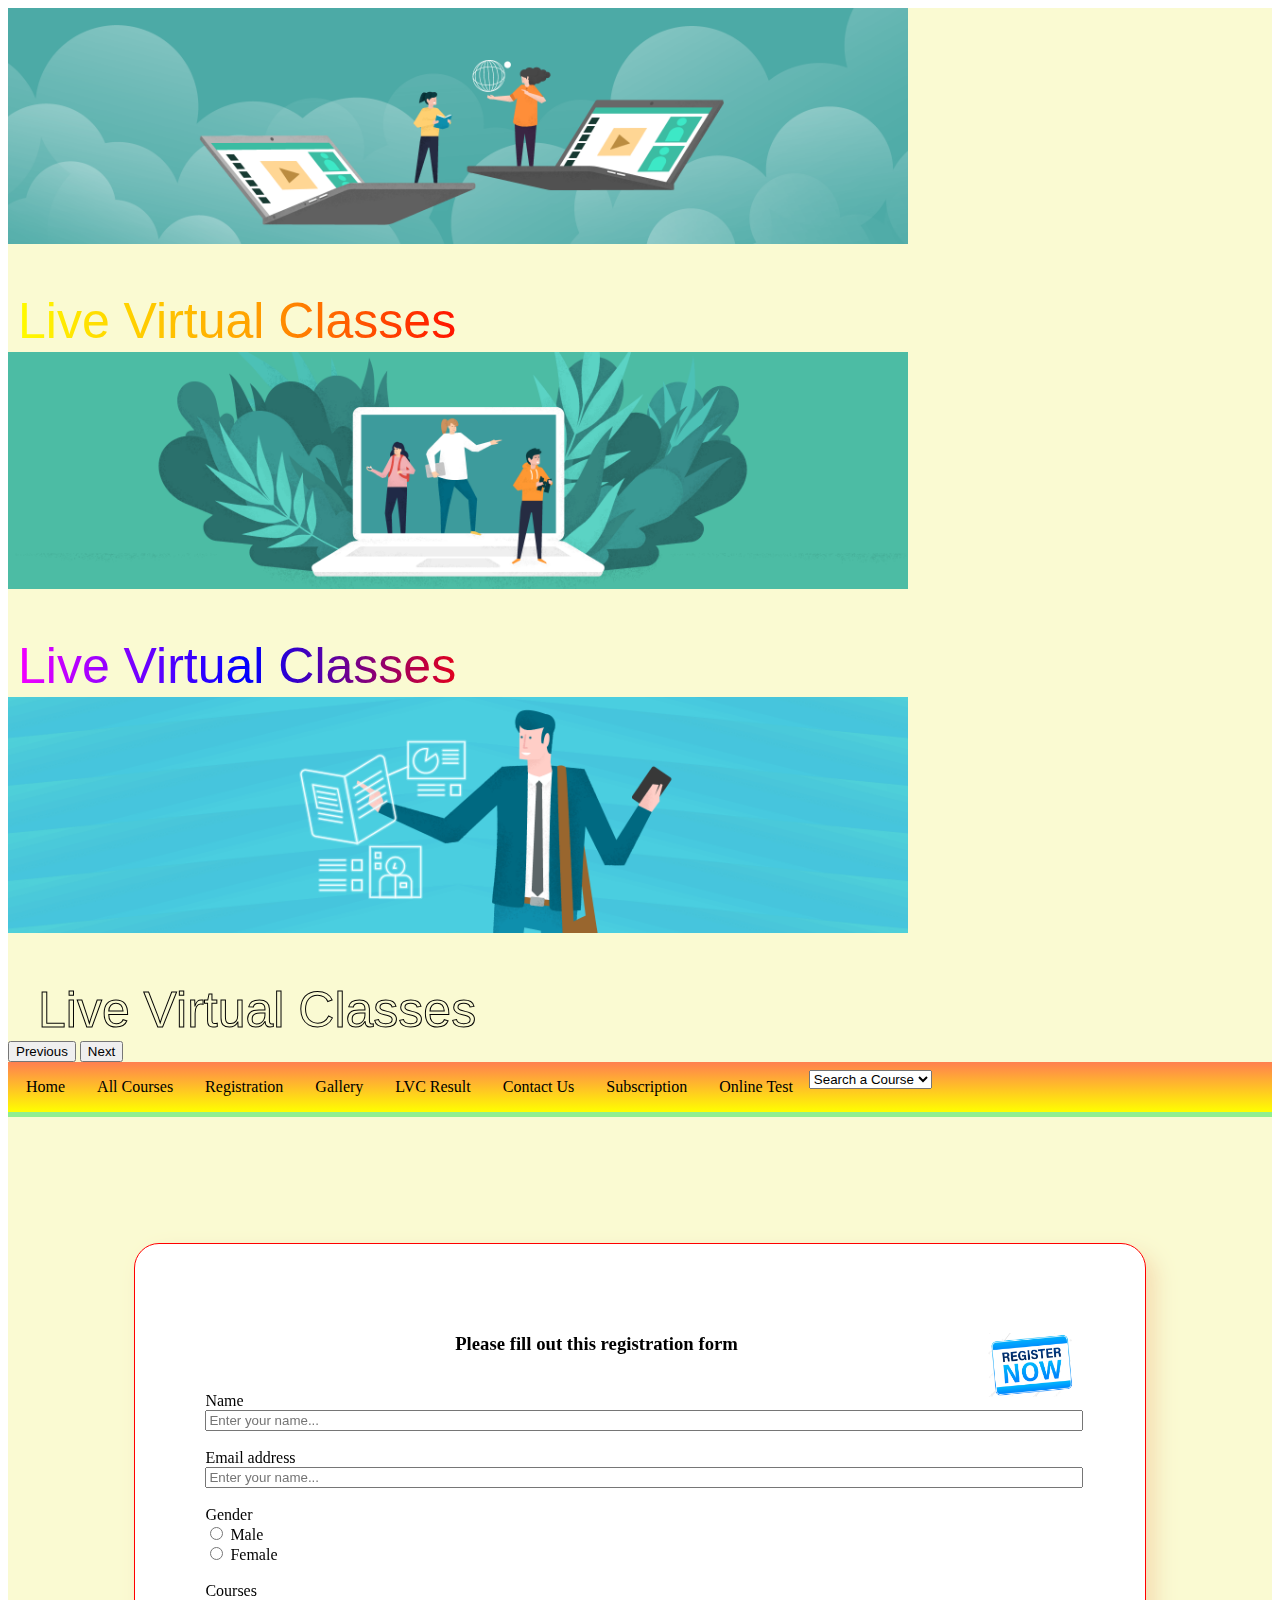
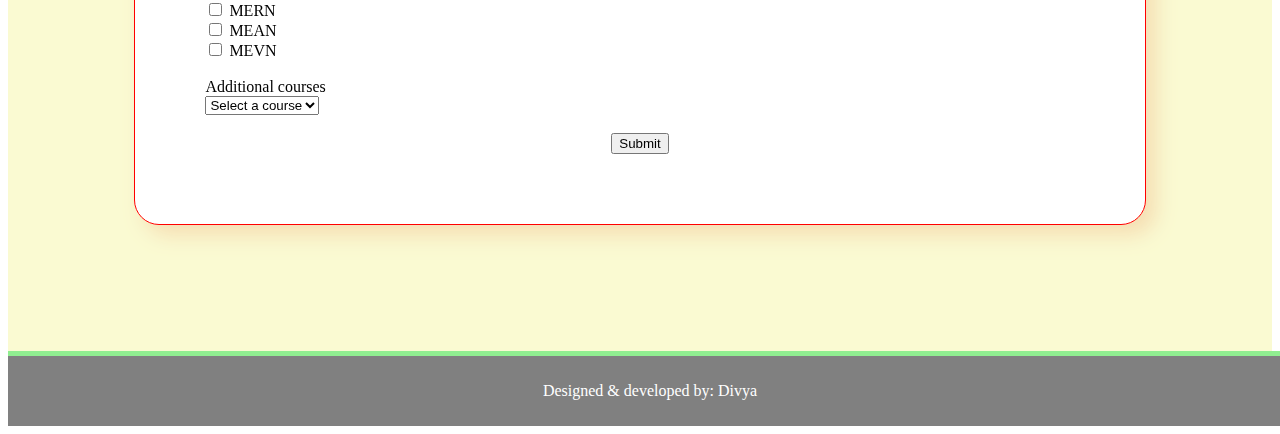
<file: registration.html>
<!DOCTYPE html>
<html lang="en">

<head>
  <meta charset="UTF-8" />
  <meta name="viewport" content="width=device-width, initial-scale=1.0" />
  <title>Live Virtual Classes</title>
  <link rel="stylesheet" href="css/style.css" />
  <style>
    h4 {
      text-align: center;
    }

    img.blurred {
      filter: blur(2px);
    }

    table {
      border-spacing: 30px;
    }

    tr,
    td {
      padding-bottom: 10px;
    }
  </style>
  <link href="https://cdn.jsdelivr.net/npm/bootstrap@5.3.1/dist/css/bootstrap.min.css" rel="stylesheet"
    integrity="sha384-4bw+/aepP/YC94hEpVNVgiZdgIC5+VKNBQNGCHeKRQN+PtmoHDEXuppvnDJzQIu9" crossorigin="anonymous" />
  <script src="https://cdn.jsdelivr.net/npm/bootstrap@5.3.1/dist/js/bootstrap.bundle.min.js"
    integrity="sha384-HwwvtgBNo3bZJJLYd8oVXjrBZt8cqVSpeBNS5n7C8IVInixGAoxmnlMuBnhbgrkm"
    crossorigin="anonymous"></script>
</head>

<body>
  <div style="background-color: lightgoldenrodyellow;">
    <header>
      <div id="carouselExampleControls" class="carousel slide" data-bs-ride="carousel">
        <div class="carousel-inner">
          <div class="carousel-item active">
            <img src="./images/4148946552.png" class="d-block w-100" alt="..." />
            <div class="carousel-caption">
              <canvas id="myCanvas1" width="475" height="100">Browser does not support canvas</canvas>
              <script>
                var c = document.getElementById("myCanvas1");
                var ctx = c.getContext("2d");
                ctx.font = "50px Arial";

                const gradient1 = ctx.createLinearGradient(0, 0, c.width, 0);
                gradient1.addColorStop("0", "yellow");
                gradient1.addColorStop("0.5", "orange");
                gradient1.addColorStop("1.0", "red");

                // Fill with gradient
                ctx.fillStyle = gradient1;
                ctx.fillText("Live Virtual Classes", 10, 90);
              </script>
            </div>
          </div>
          <div class="carousel-item">
            <img src="./images//305002075.png" class="d-block w-100" alt="..." />
            <div class="carousel-caption">
              <canvas id="myCanvas2" width="475" height="100">Browser does not support canvas</canvas>
              <script>
                var c = document.getElementById("myCanvas2");
                var ctx = c.getContext("2d");
                ctx.font = "50px Arial";

                const gradient2 = ctx.createLinearGradient(0, 0, c.width, 0);
                gradient2.addColorStop("0", "magenta");
                gradient2.addColorStop("0.5", "blue");
                gradient2.addColorStop("1.0", "red");

                // Fill with gradient
                ctx.fillStyle = gradient2;
                ctx.fillText("Live Virtual Classes", 10, 90);
              </script>
            </div>
          </div>
          <div class="carousel-item">
            <img src="./images/4060066699.png" class="d-block w-100" alt="..." />
            <div class="carousel-caption">
              <canvas id="myCanvas3" width="475" height="100">Browser does not support canvas</canvas>
              <script>
                var c = document.getElementById("myCanvas3");
                var ctx = c.getContext("2d");
                ctx.font = "50px Arial";
                ctx.strokeText("Live Virtual Classes", 30, 90);
              </script>
            </div>
          </div>
        </div>

        <button class="carousel-control-prev" type="button" data-bs-target="#carouselExampleControls"
          data-bs-slide="prev">
          <span class="carousel-control-prev-icon" aria-hidden="true"></span>
          <span class="visually-hidden">Previous</span>
        </button>
        <button class="carousel-control-next" type="button" data-bs-target="#carouselExampleControls"
          data-bs-slide="next">
          <span class="carousel-control-next-icon" aria-hidden="true"></span>
          <span class="visually-hidden">Next</span>
        </button>
      </div>

      <!-- <h1>Live Virtual Classes</h1> -->
    </header>

    <nav>
      <ul>
        <li><a class="active" href="index.html">Home</a></li>
        <li><a href="courses.html">All Courses</a></li>
        <li><a href="registration.html">Registration</a></li>
        <li><a href="gallery.html">Gallery</a></li>
        <li><a href="calculation.html">LVC Result</a></li>
        <li><a href="contact.html">Contact Us</a></li>
        <li><a href="#" onclick="subscribe()">Subscription</a></li>
        <li><a href="#" onclick="openTest()">Online Test</a></li>
        <li>
          <select class="form-select" selected onchange="openDetails()" id="dropdown">
            <option>Search a Course</option>
            <option value="mern">MERN</option>
            <option value="mean">MEAN</option>
            <option value="mevn">MEVN</option>
          </select>
        </li>
      </ul>
    </nav>

    <section>
      <div style="
            background-color: white;
            margin: 10%;
            padding: 50px;
            border: 1px solid red;
            border-radius: 25px;
            filter: drop-shadow(10px 10px 10px wheat);
          ">

        <form name="registration" method="post" action="" style="padding: 20px; ">
          <h3 style="text-align: center">
            Please fill out this registration form
            <img src="./images/register.png" style="width: 10%;height: 10%;float: right;">
          </h3>
          <br>
          <div class="container">
            <div class="row">
              <div class="col-md-2">
                <label>Name</label>
              </div>
              <div class="col-md-10">
                <input type="text" placeholder="Enter your name..." required style="width: 100%;">
              </div>
            </div>
            <br>
            <div class="row">
              <div class="col-md-2">
                <label>Email address</label>
              </div>
              <div class="col-md-10">
                <input type="text" placeholder="Enter your name..." required style="width: 100%;">
              </div>
            </div>
            <br>
            <div class="row">
              <div class="col-md-2">
                <label>Gender</label>
              </div>
              <div class="col-md-10">
                <div class="form-check form-check-inline">
                  <input class="form-check-input" type="radio" name="inlineRadioOptions" id="inlineRadio1"
                    value="option1">
                  <label class="form-check-label" for="inlineRadio1">Male</label>
                </div>
                <div class="form-check form-check-inline">
                  <input class="form-check-input" type="radio" name="inlineRadioOptions" id="inlineRadio2"
                    value="option2">
                  <label class="form-check-label" for="inlineRadio2">Female</label>
                </div>
              </div>
            </div>
            <br>
            <div class="row">
              <div class="col-md-2">
                <label>Courses</label>
              </div>
              <div class="col-md-10">
                <div class="form-check form-check-inline">
                  <input class="form-check-input" type="checkbox" id="inlineCheckbox1" value="option1">
                  <label class="form-check-label" for="inlineCheckbox1">MERN</label>
                </div>
                <div class="form-check form-check-inline">
                  <input class="form-check-input" type="checkbox" id="inlineCheckbox2" value="option2">
                  <label class="form-check-label" for="inlineCheckbox2">MEAN</label>
                </div>
                <div class="form-check form-check-inline">
                  <input class="form-check-input" type="checkbox" id="inlineCheckbox3" value="option3">
                  <label class="form-check-label" for="inlineCheckbox3">MEVN</label>
                </div>
              </div>
            </div>
            <br>
            <div class="row">
              <div class="col-md-2">
                <label>Additional courses</label>
              </div>
              <div class="col-md-10">
                <select class="form-select" aria-label="Default select example">
                  <option selected>Select a course</option>
                  <option value="1">Java</option>
                  <option value="2">Python</option>
                  <option value="3">Dotnet</option>
                </select>
              </div>
            </div>
            <br>
            <div class="row">
              <div class="col-md-12" style="text-align: center;">
                <button class="btn btn-success">Submit</button>
              </div>
            </div>
          </div>
        </form>
      </div>
    </section>

    <footer>
      <p>Designed & developed by: Divya</p>
    </footer>
  </div>
</body>

</html>
</file>
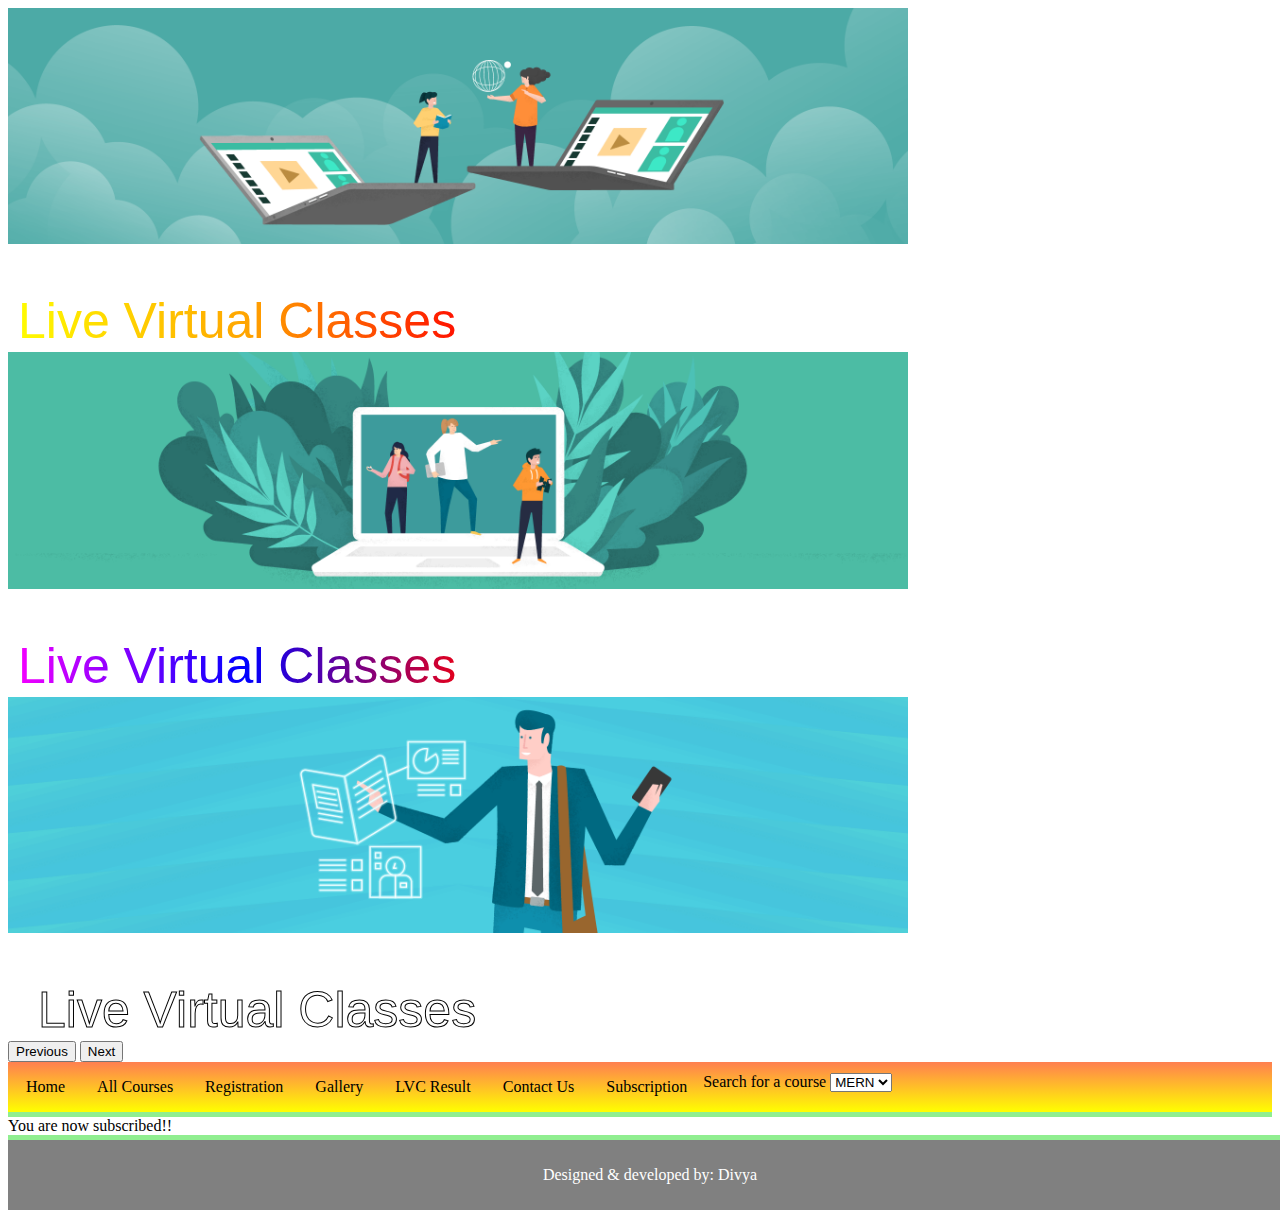
<file: subscribe.html>
<!DOCTYPE html>
<html lang="en">
  <head>
    <meta charset="UTF-8" />
    <meta name="viewport" content="width=device-width, initial-scale=1.0" />
    <title>Live Virtual Classes</title>
    <link rel="stylesheet" href="css/style.css" />
    <script src="./js/calculation.js"></script>
    <style>
      h4 {
        text-align: center;
      }
      p.intro {
        column-count: 3;
        column-gap: 100px;
        column-rule: 24px solid coral;
      }
    </style>
    <link
      href="https://cdn.jsdelivr.net/npm/bootstrap@5.3.1/dist/css/bootstrap.min.css"
      rel="stylesheet"
      integrity="sha384-4bw+/aepP/YC94hEpVNVgiZdgIC5+VKNBQNGCHeKRQN+PtmoHDEXuppvnDJzQIu9"
      crossorigin="anonymous"
    />
    <script
      src="https://cdn.jsdelivr.net/npm/bootstrap@5.3.1/dist/js/bootstrap.bundle.min.js"
      integrity="sha384-HwwvtgBNo3bZJJLYd8oVXjrBZt8cqVSpeBNS5n7C8IVInixGAoxmnlMuBnhbgrkm"
      crossorigin="anonymous"
    ></script>
  </head>
  <body>
    <div>
      <header>
        <div
          id="carouselExampleControls"
          class="carousel slide"
          data-bs-ride="carousel"
        >
          <div class="carousel-inner">
            <div class="carousel-item active">
              <img
                src="./images/4148946552.png"
                class="d-block w-100"
                alt="..."
              />
              <div class="carousel-caption">
                <canvas id="myCanvas1" width="475" height="100"
                  >Browser does not support canvas</canvas
                >
                <script>
                  var c = document.getElementById("myCanvas1");
                  var ctx = c.getContext("2d");
                  ctx.font = "50px Arial";

                  const gradient1 = ctx.createLinearGradient(0, 0, c.width, 0);
                  gradient1.addColorStop("0", "yellow");
                  gradient1.addColorStop("0.5", "orange");
                  gradient1.addColorStop("1.0", "red");

                  // Fill with gradient
                  ctx.fillStyle = gradient1;
                  ctx.fillText("Live Virtual Classes", 10, 90);
                </script>
              </div>
            </div>
            <div class="carousel-item">
              <img
                src="./images//305002075.png"
                class="d-block w-100"
                alt="..."
              />
              <div class="carousel-caption">
                <canvas id="myCanvas2" width="475" height="100"
                  >Browser does not support canvas</canvas
                >
                <script>
                  var c = document.getElementById("myCanvas2");
                  var ctx = c.getContext("2d");
                  ctx.font = "50px Arial";

                  const gradient2 = ctx.createLinearGradient(0, 0, c.width, 0);
                  gradient2.addColorStop("0", "magenta");
                  gradient2.addColorStop("0.5", "blue");
                  gradient2.addColorStop("1.0", "red");

                  // Fill with gradient
                  ctx.fillStyle = gradient2;
                  ctx.fillText("Live Virtual Classes", 10, 90);
                </script>
              </div>
            </div>
            <div class="carousel-item">
              <img
                src="./images/4060066699.png"
                class="d-block w-100"
                alt="..."
              />
              <div class="carousel-caption">
                <canvas id="myCanvas3" width="475" height="100"
                  >Browser does not support canvas</canvas
                >
                <script>
                  var c = document.getElementById("myCanvas3");
                  var ctx = c.getContext("2d");
                  ctx.font = "50px Arial";
                  ctx.strokeText("Live Virtual Classes", 30, 90);
                </script>
              </div>
            </div>
          </div>

          <button
            class="carousel-control-prev"
            type="button"
            data-bs-target="#carouselExampleControls"
            data-bs-slide="prev"
          >
            <span class="carousel-control-prev-icon" aria-hidden="true"></span>
            <span class="visually-hidden">Previous</span>
          </button>
          <button
            class="carousel-control-next"
            type="button"
            data-bs-target="#carouselExampleControls"
            data-bs-slide="next"
          >
            <span class="carousel-control-next-icon" aria-hidden="true"></span>
            <span class="visually-hidden">Next</span>
          </button>
        </div>

        <!-- <h1>Live Virtual Classes</h1> -->
      </header>
      <nav>
        <ul>
          <li><a href="index.html">Home</a></li>
          <li><a href="courses.html">All Courses</a></li>
          <li><a href="registration.html">Registration</a></li>
          <li><a href="gallery.html">Gallery</a></li>
          <li><a href="calculation.html">LVC Result</a></li>
          <li><a href="contact.html">Contact Us</a></li>
          <li><a href="subscribe.html" onclick="subscribe()">Subscription</a></li>
          <li>Search for a course
            <select onchange="openDetails()" id="dropdown">
              <option value="mern">MERN</option>
              <option value="mean">MEAN</option>
              <option value="mevn">MEVN</option>
            </select>
          </li>
        </ul>
      </nav>

      <section>
        You are now subscribed!!
      </section>

      <footer>
        <p>Designed & developed by: Divya</p>
      </footer>
    </div>
  </body>
</html>
</file>
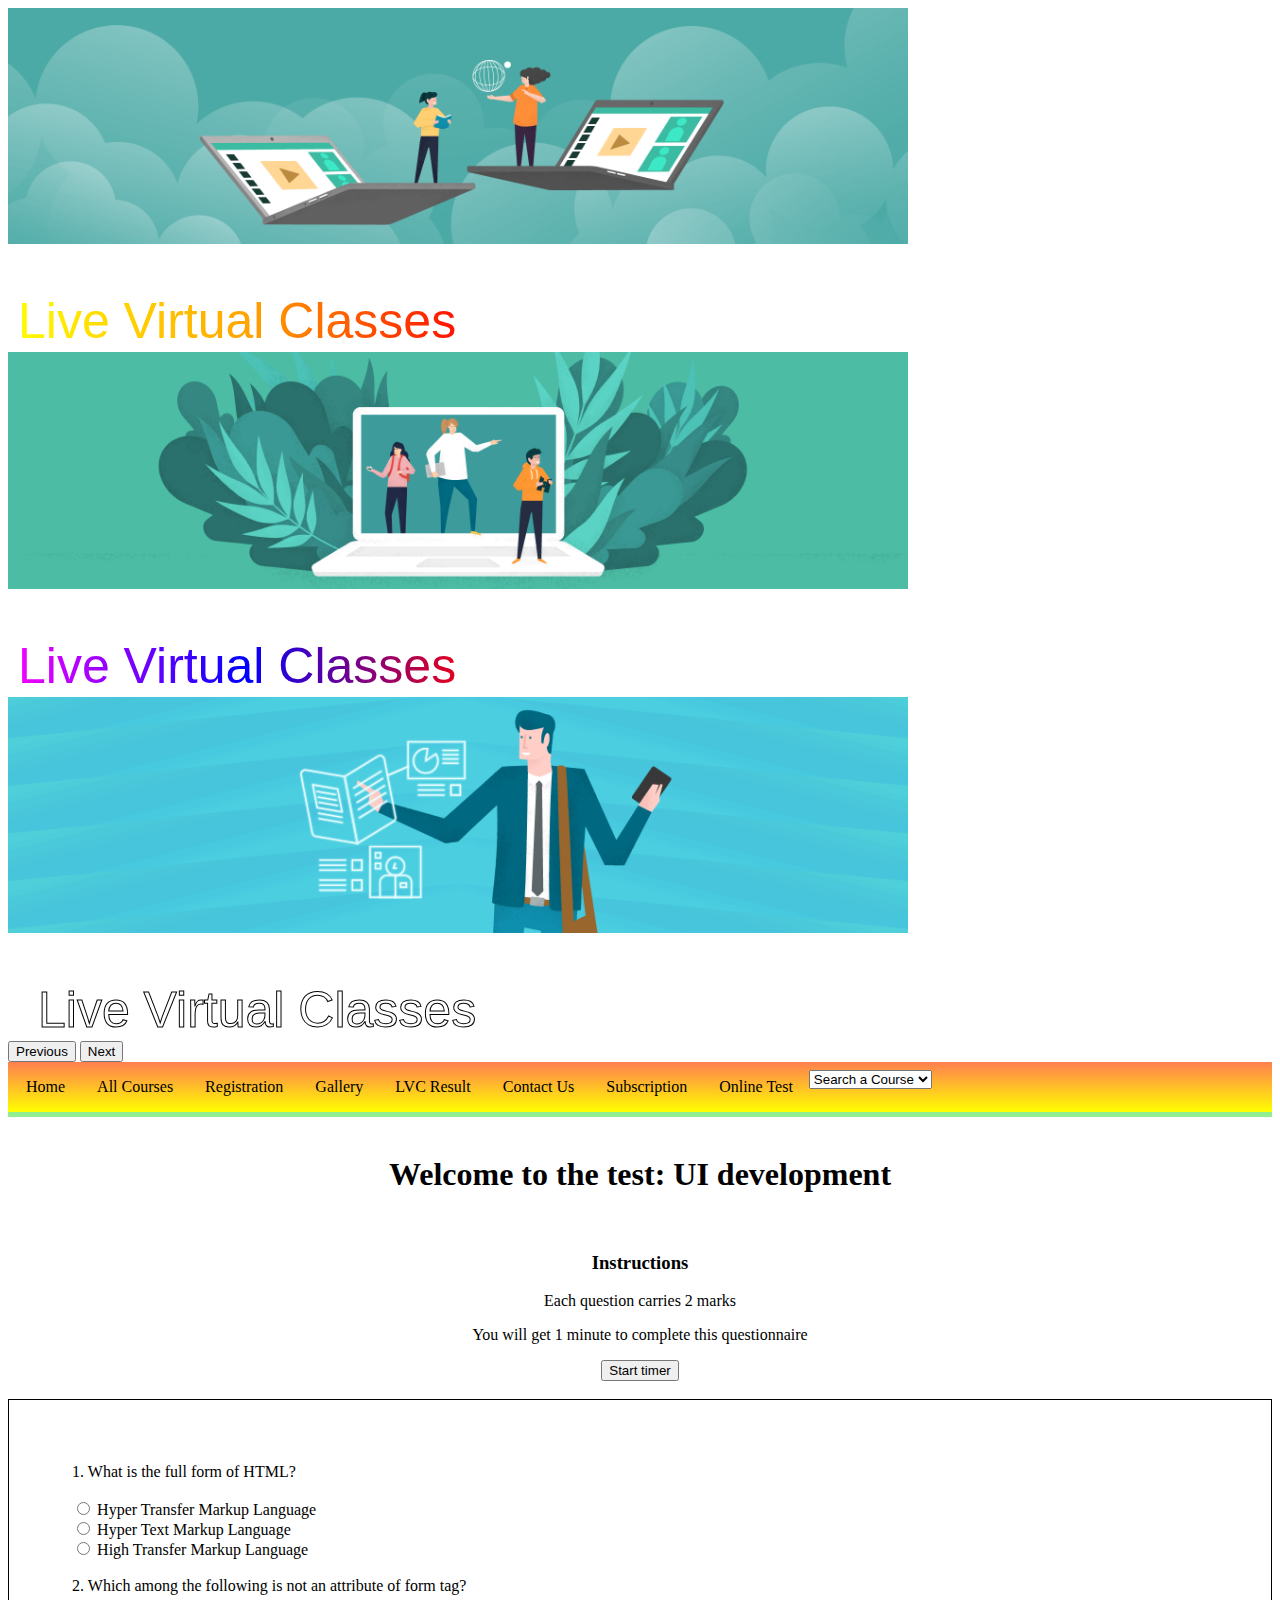
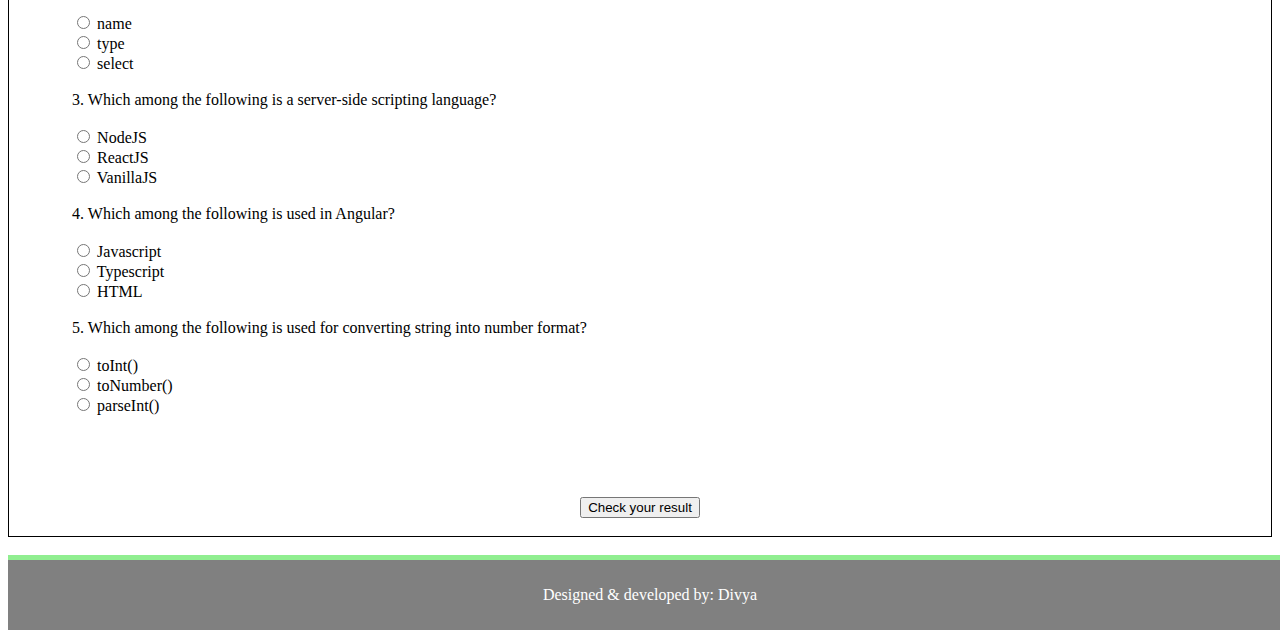
<file: test.html>
<!DOCTYPE html>
<html lang="en">

<head>
  <meta charset="UTF-8" />
  <meta name="viewport" content="width=device-width, initial-scale=1.0" />
  <title>Live Virtual Classes</title>
  <link rel="stylesheet" href="css/style.css" />
  <script src="./js/calculation.js"></script>
  <script src="./js/script.js"></script>
  <style>
    .radio {
      padding-right: 10px;
    }

    h4 {
      text-align: center;
    }

    p.intro {
      column-count: 3;
      column-gap: 100px;
      column-rule: 24px solid coral;
    }

    ul.questions {
      list-style-type: lower-roman;
    }

    ul {
      display: inherit;
    }
  </style>
  <link href="https://cdn.jsdelivr.net/npm/bootstrap@5.3.1/dist/css/bootstrap.min.css" rel="stylesheet"
    integrity="sha384-4bw+/aepP/YC94hEpVNVgiZdgIC5+VKNBQNGCHeKRQN+PtmoHDEXuppvnDJzQIu9" crossorigin="anonymous" />
  <script src="https://cdn.jsdelivr.net/npm/bootstrap@5.3.1/dist/js/bootstrap.bundle.min.js"
    integrity="sha384-HwwvtgBNo3bZJJLYd8oVXjrBZt8cqVSpeBNS5n7C8IVInixGAoxmnlMuBnhbgrkm"
    crossorigin="anonymous"></script>
</head>

<body>
  <div>
    <header>
      <div id="carouselExampleControls" class="carousel slide" data-bs-ride="carousel">
        <div class="carousel-inner">
          <div class="carousel-item active">
            <img src="./images/4148946552.png" class="d-block w-100" alt="..." />
            <div class="carousel-caption">
              <canvas id="myCanvas1" width="475" height="100">Browser does not support canvas</canvas>
              <script>
                var c = document.getElementById("myCanvas1");
                var ctx = c.getContext("2d");
                ctx.font = "50px Arial";

                const gradient1 = ctx.createLinearGradient(0, 0, c.width, 0);
                gradient1.addColorStop("0", "yellow");
                gradient1.addColorStop("0.5", "orange");
                gradient1.addColorStop("1.0", "red");

                // Fill with gradient
                ctx.fillStyle = gradient1;
                ctx.fillText("Live Virtual Classes", 10, 90);
              </script>
            </div>
          </div>
          <div class="carousel-item">
            <img src="./images//305002075.png" class="d-block w-100" alt="..." />
            <div class="carousel-caption">
              <canvas id="myCanvas2" width="475" height="100">Browser does not support canvas</canvas>
              <script>
                var c = document.getElementById("myCanvas2");
                var ctx = c.getContext("2d");
                ctx.font = "50px Arial";

                const gradient2 = ctx.createLinearGradient(0, 0, c.width, 0);
                gradient2.addColorStop("0", "magenta");
                gradient2.addColorStop("0.5", "blue");
                gradient2.addColorStop("1.0", "red");

                // Fill with gradient
                ctx.fillStyle = gradient2;
                ctx.fillText("Live Virtual Classes", 10, 90);
              </script>
            </div>
          </div>
          <div class="carousel-item">
            <img src="./images/4060066699.png" class="d-block w-100" alt="..." />
            <div class="carousel-caption">
              <canvas id="myCanvas3" width="475" height="100">Browser does not support canvas</canvas>
              <script>
                var c = document.getElementById("myCanvas3");
                var ctx = c.getContext("2d");
                ctx.font = "50px Arial";
                ctx.strokeText("Live Virtual Classes", 30, 90);
              </script>
            </div>
          </div>
        </div>

        <button class="carousel-control-prev" type="button" data-bs-target="#carouselExampleControls"
          data-bs-slide="prev">
          <span class="carousel-control-prev-icon" aria-hidden="true"></span>
          <span class="visually-hidden">Previous</span>
        </button>
        <button class="carousel-control-next" type="button" data-bs-target="#carouselExampleControls"
          data-bs-slide="next">
          <span class="carousel-control-next-icon" aria-hidden="true"></span>
          <span class="visually-hidden">Next</span>
        </button>
      </div>

      <!-- <h1>Live Virtual Classes</h1> -->
    </header>
    <nav>
      <ul>
        <li><a class="active" href="index.html">Home</a></li>
        <li><a href="courses.html">All Courses</a></li>
        <li><a href="registration.html">Registration</a></li>
        <li><a href="gallery.html">Gallery</a></li>
        <li><a href="calculation.html">LVC Result</a></li>
        <li><a href="contact.html">Contact Us</a></li>
        <li><a href="#" onclick="subscribe()">Subscription</a></li>
        <li><a href="#" onclick="openTest()">Online Test</a></li>
        <li>
          <select class="form-select" selected onchange="openDetails()" id="dropdown">
            <option>Search a Course</option>
            <option value="mern">MERN</option>
            <option value="mean">MEAN</option>
            <option value="mevn">MEVN</option>
          </select>
        </li>
      </ul>
    </nav>

    <section>
      <div class="container">
        <br>
        <h1 style="text-align: center">Welcome to the test: UI development</h1>
        
        </div>
        <br>
        <article style="text-align: center;position: static;">
          <h3>Instructions</h3>
          <p>Each question carries 2 marks</p>
          <p>You will get 1 minute to complete this questionnaire</p>
        </article>
        <div class="row">
          <div class="col-md-12" style="text-align: center;">
            <button class="btn btn-info" id="demo" onclick="countDown()">Start timer</button>
          </div>
        </div>
        <br>
        <div class="container" style="border: 1px solid black;">
          <article style="margin: 5%;">
            <div class="row">
              <label>
                1. What is the full form of HTML?</label>
            </div>
            <br>
            <div class="row">
              <div class="col-md-4">
                <div class="form-check form-check-inline">
                  <input class="form-check-input" type="radio" name="q1" id="inlineRadio1" value="option1">
                  <label class="form-check-label" for="inlineRadio1">Hyper Transfer Markup
                    Language</label>
                </div>
              </div>
              <div class="col-md-4">
                <div class="form-check form-check-inline">
                  <input class="form-check-input" type="radio" name="q1" id="inlineRadio1" value="option1">
                  <label class="form-check-label" for="inlineRadio1">Hyper Text Markup Language</label>
                </div>
              </div>
              <div class="col-md-4">
                <div class="form-check form-check-inline">
                  <input class="form-check-input" type="radio" name="q1" id="inlineRadio1" value="option1">
                  <label class="form-check-label" for="inlineRadio1">High Transfer Markup Language</label>
                </div>
              </div>
            </div>
            <br>
            <div class="row">
              <label> 2. Which among the following is not an attribute of form tag?</label>
            </div>
            <br>
            <div class="row">
              <div class="col-md-4">
                <div class="form-check form-check-inline">
                  <input class="form-check-input" type="radio" name="q2" id="inlineRadio1" value="option1">
                  <label class="form-check-label" for="inlineRadio1">name</label>
                </div>
              </div>
              <div class="col-md-4">
                <div class="form-check form-check-inline">
                  <input class="form-check-input" type="radio" name="q2" id="inlineRadio1" value="option1">
                  <label class="form-check-label" for="inlineRadio1">type</label>
                </div>
              </div>
              <div class="col-md-4">
                <div class="form-check form-check-inline">
                  <input class="form-check-input" type="radio" name="q2" id="inlineRadio1" value="option1">
                  <label class="form-check-label" for="inlineRadio1">select</label>
                </div>
              </div>
            </div>
            <br>
            <div class="row">
              <label>3. Which among the following is a server-side scripting language?</label>
            </div>
            <br>
            <div class="row">
              <div class="col-md-4">
                <div class="form-check form-check-inline">
                  <input class="form-check-input" type="radio" name="q3" id="inlineRadio1" value="option1">
                  <label class="form-check-label" for="inlineRadio1">NodeJS</label>
                </div>
              </div>
              <div class="col-md-4">
                <div class="form-check form-check-inline">
                  <input class="form-check-input" type="radio" name="q3" id="inlineRadio1" value="option1">
                  <label class="form-check-label" for="inlineRadio1">ReactJS</label>
                </div>
              </div>
              <div class="col-md-4">
                <div class="form-check form-check-inline">
                  <input class="form-check-input" type="radio" name="q3" id="inlineRadio1" value="option1">
                  <label class="form-check-label" for="inlineRadio1">VanillaJS</label>
                </div>
              </div>
            </div>
            <br>
            <div class="row">
              <label> 4. Which among the following is used in Angular?</label>
            </div>
            <br>
            <div class="row">
              <div class="col-md-4">
                <div class="form-check form-check-inline">
                  <input class="form-check-input" type="radio" name="q4" id="inlineRadio1" value="option1">
                  <label class="form-check-label" for="inlineRadio1">Javascript</label>
                </div>
              </div>
              <div class="col-md-4">
                <div class="form-check form-check-inline">
                  <input class="form-check-input" type="radio" name="q4" id="inlineRadio1" value="option1">
                  <label class="form-check-label" for="inlineRadio1">Typescript</label>
                </div>
              </div>
              <div class="col-md-4">
                <div class="form-check form-check-inline">
                  <input class="form-check-input" type="radio" name="q4" id="inlineRadio1" value="option1">
                  <label class="form-check-label" for="inlineRadio1">HTML</label>
                </div>
              </div>
            </div>
            <br>
            <div class="row">
              <label> 5. Which among the following is used for converting string into
                number format?</label>
            </div>
            <br>
            <div class="row">
              <div class="col-md-4">
                <div class="form-check form-check-inline">
                  <input class="form-check-input" type="radio" name="q5" id="inlineRadio1" value="option1">
                  <label class="form-check-label" for="inlineRadio1">toInt()</label>
                </div>
              </div>
              <div class="col-md-4">
                <div class="form-check form-check-inline">
                  <input class="form-check-input" type="radio" name="q5" id="inlineRadio1" value="option1">
                  <label class="form-check-label" for="inlineRadio1">toNumber()</label>
                </div>
              </div>
              <div class="col-md-4">
                <div class="form-check form-check-inline">
                  <input class="form-check-input" type="radio" name="q5" id="inlineRadio1" value="option1">
                  <label class="form-check-label" for="inlineRadio1">parseInt()</label>
                </div>
              </div>
            </div>

            </ul>
          </article>
          <br>
          <article style="text-align: center;">
            <button class="btn btn-success" onclick="checkResult()">Check your result</button>
          </article>
          <br>
        </div>
      </div>

    </section>
    <br>

    <footer>
      <p>Designed & developed by: Divya</p>
    </footer>
  </div>
</body>

</html>
</file>
<file: css/style.css>
.heading {
    background-image: url("../images/heading\ image.png");
    height: 200px;
    background-repeat: no-repeat;
    background-size: 100% 100%;
    text-align: center;
}

ul {
    list-style-type: none;
    margin: 0;
    padding: 0;
    overflow: hidden;
}

li {
    float: left;
}

li a {
    display: block;
    text-align: center;
    padding: 14px 16px;
    text-decoration: none;
    color: #000000;
}
li select{
    margin-top: 5%;
}
a:hover {
    color: #ffffff;
}

nav {
    background: linear-gradient(#ff7f50, yellow);
    padding: 2px;
    border-bottom: 5px solid lightgreen;
 
}

canvas {
    text-align: center;
    margin: 0;

    color: #000000;

}

footer {
    width: 100%;
    background-color: gray;
    padding: 10px;
    text-align: center;
    color: white;
    border-top: 5px solid lightgreen;
}

img {
    width: 900px;
}

header {
    width: 100%;
}
</file>
